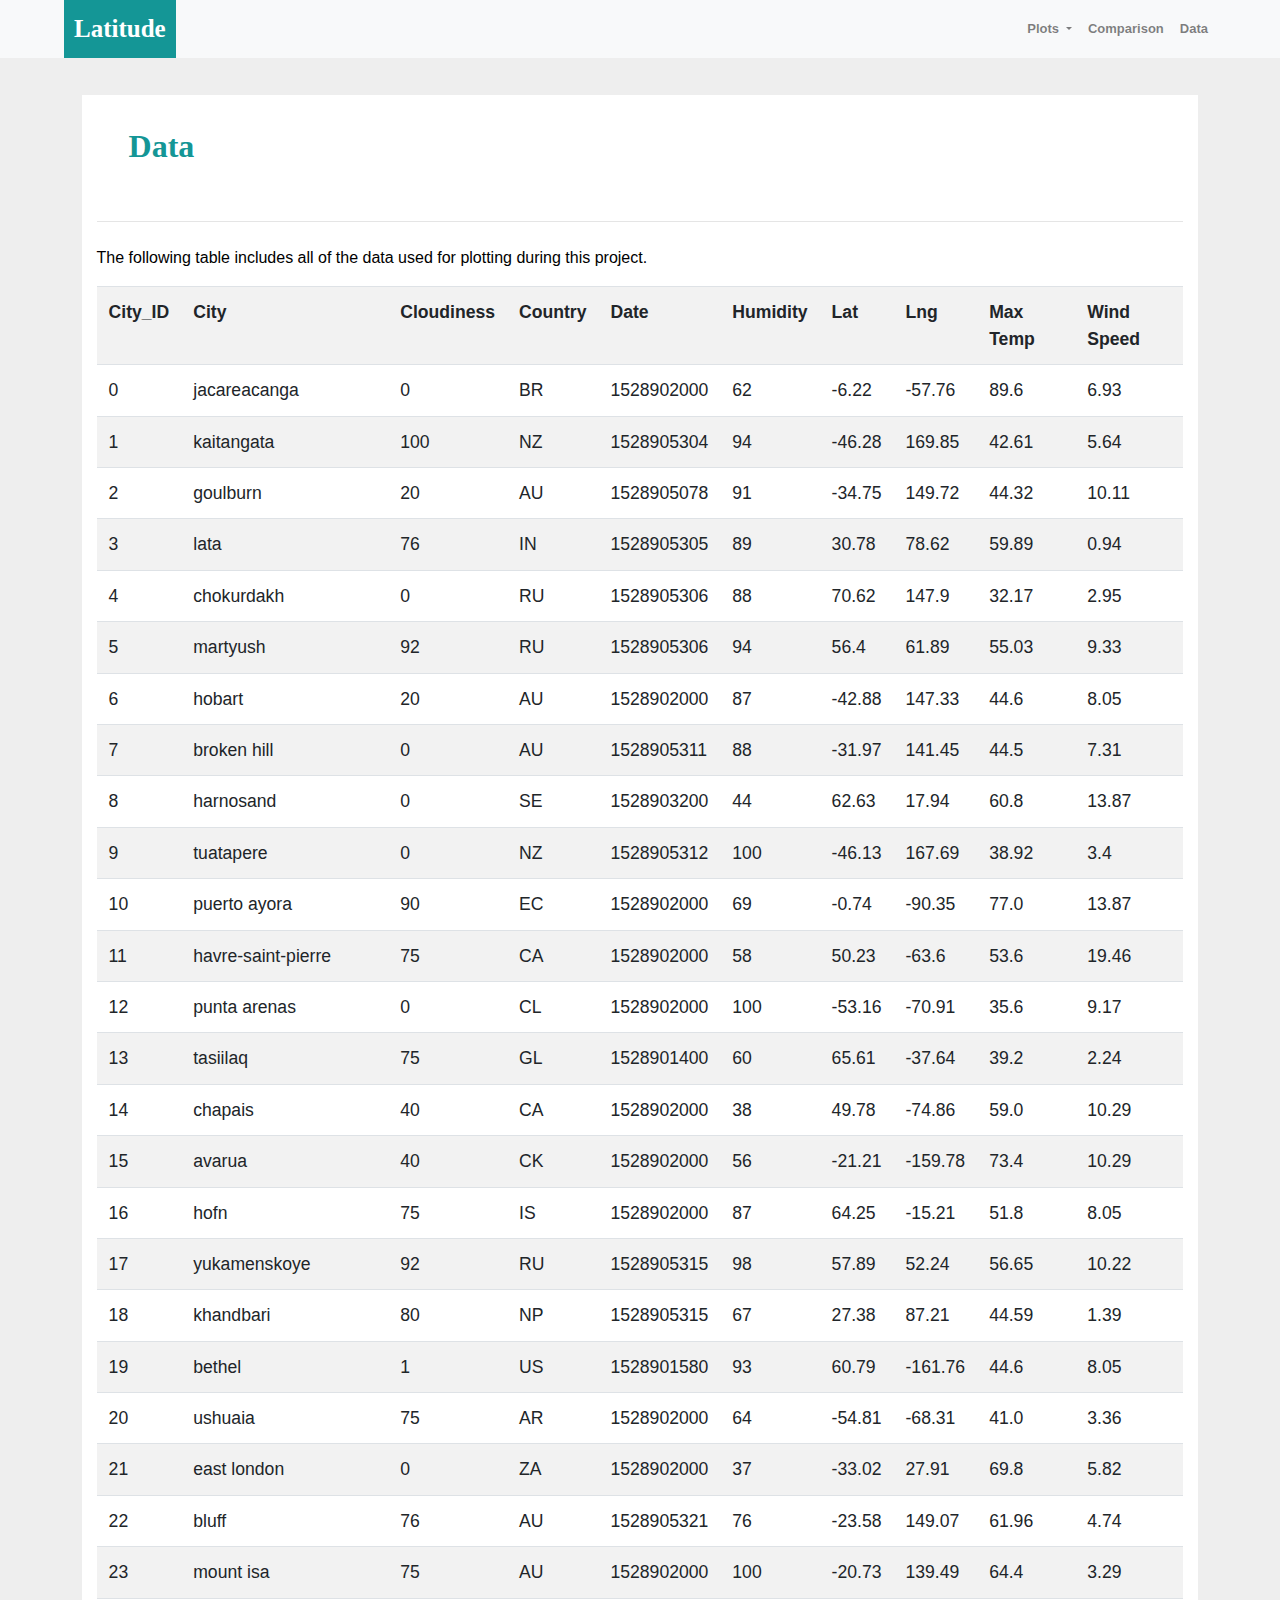
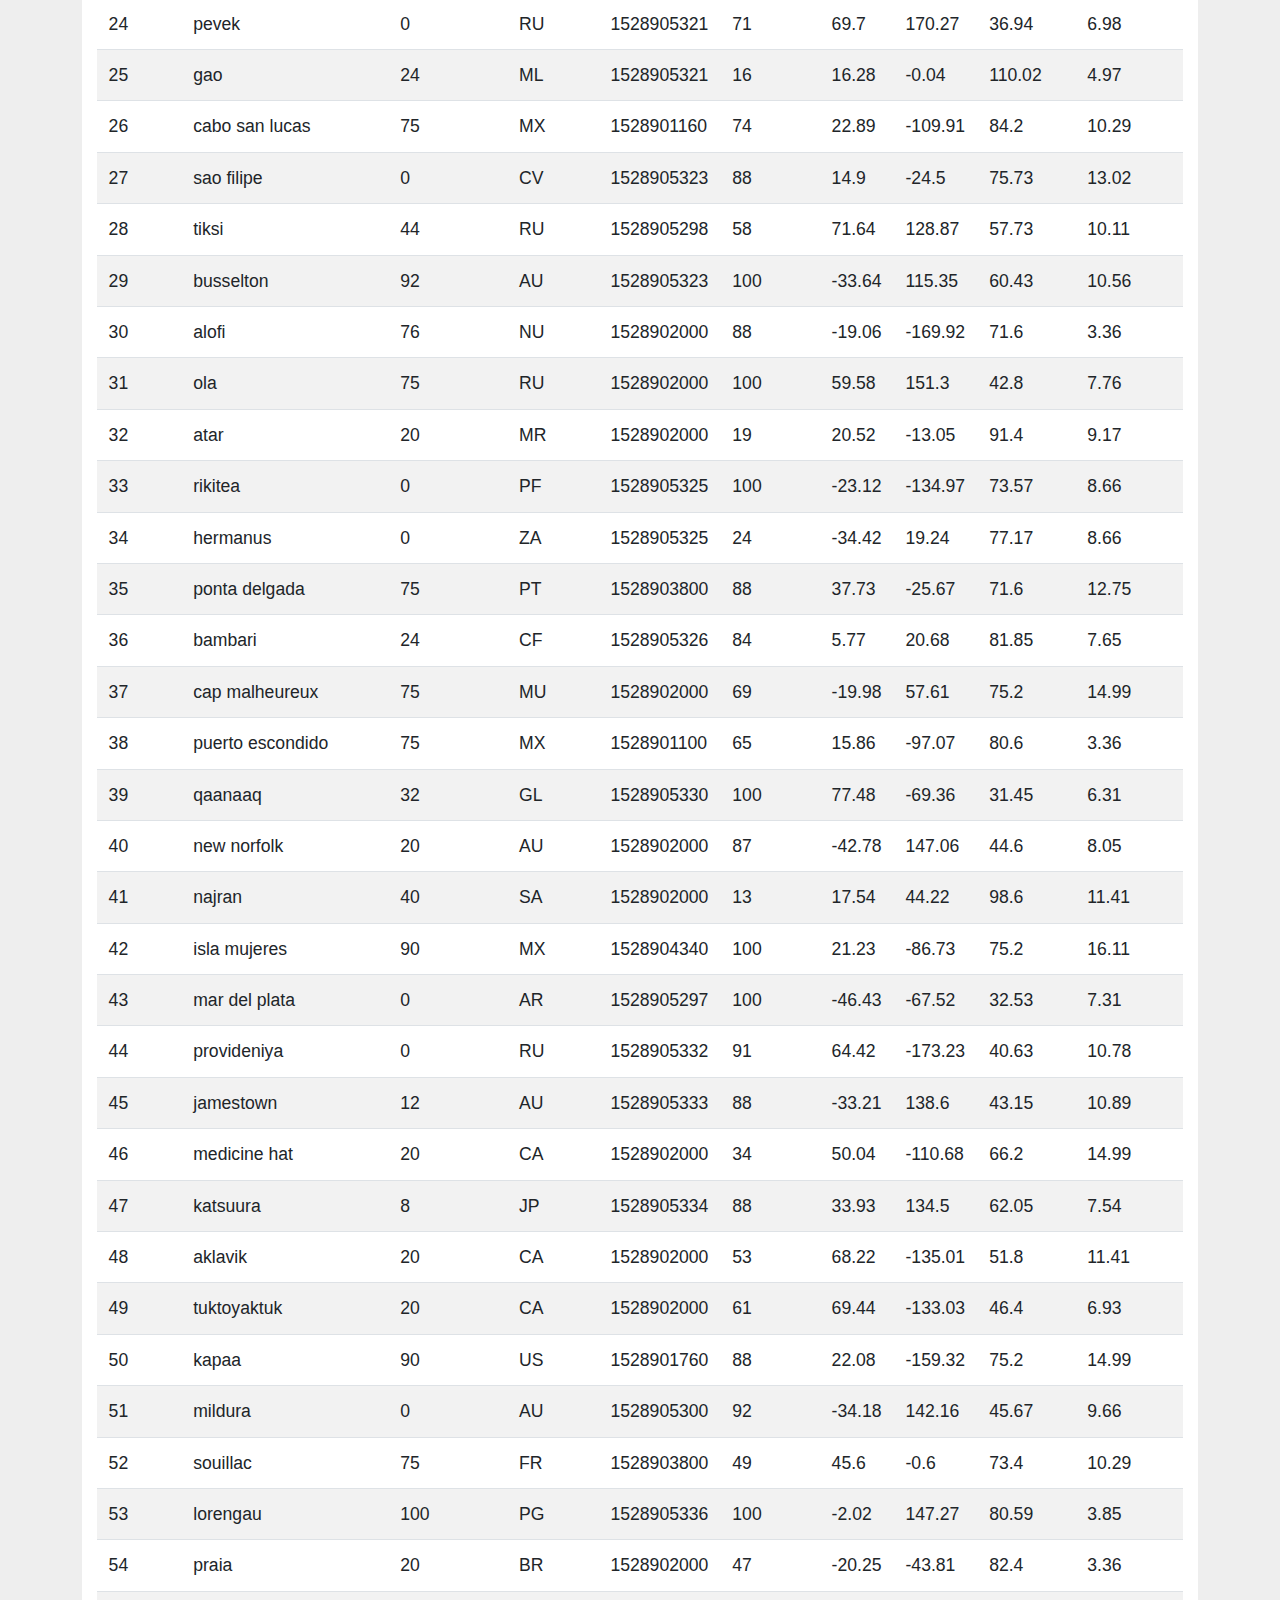
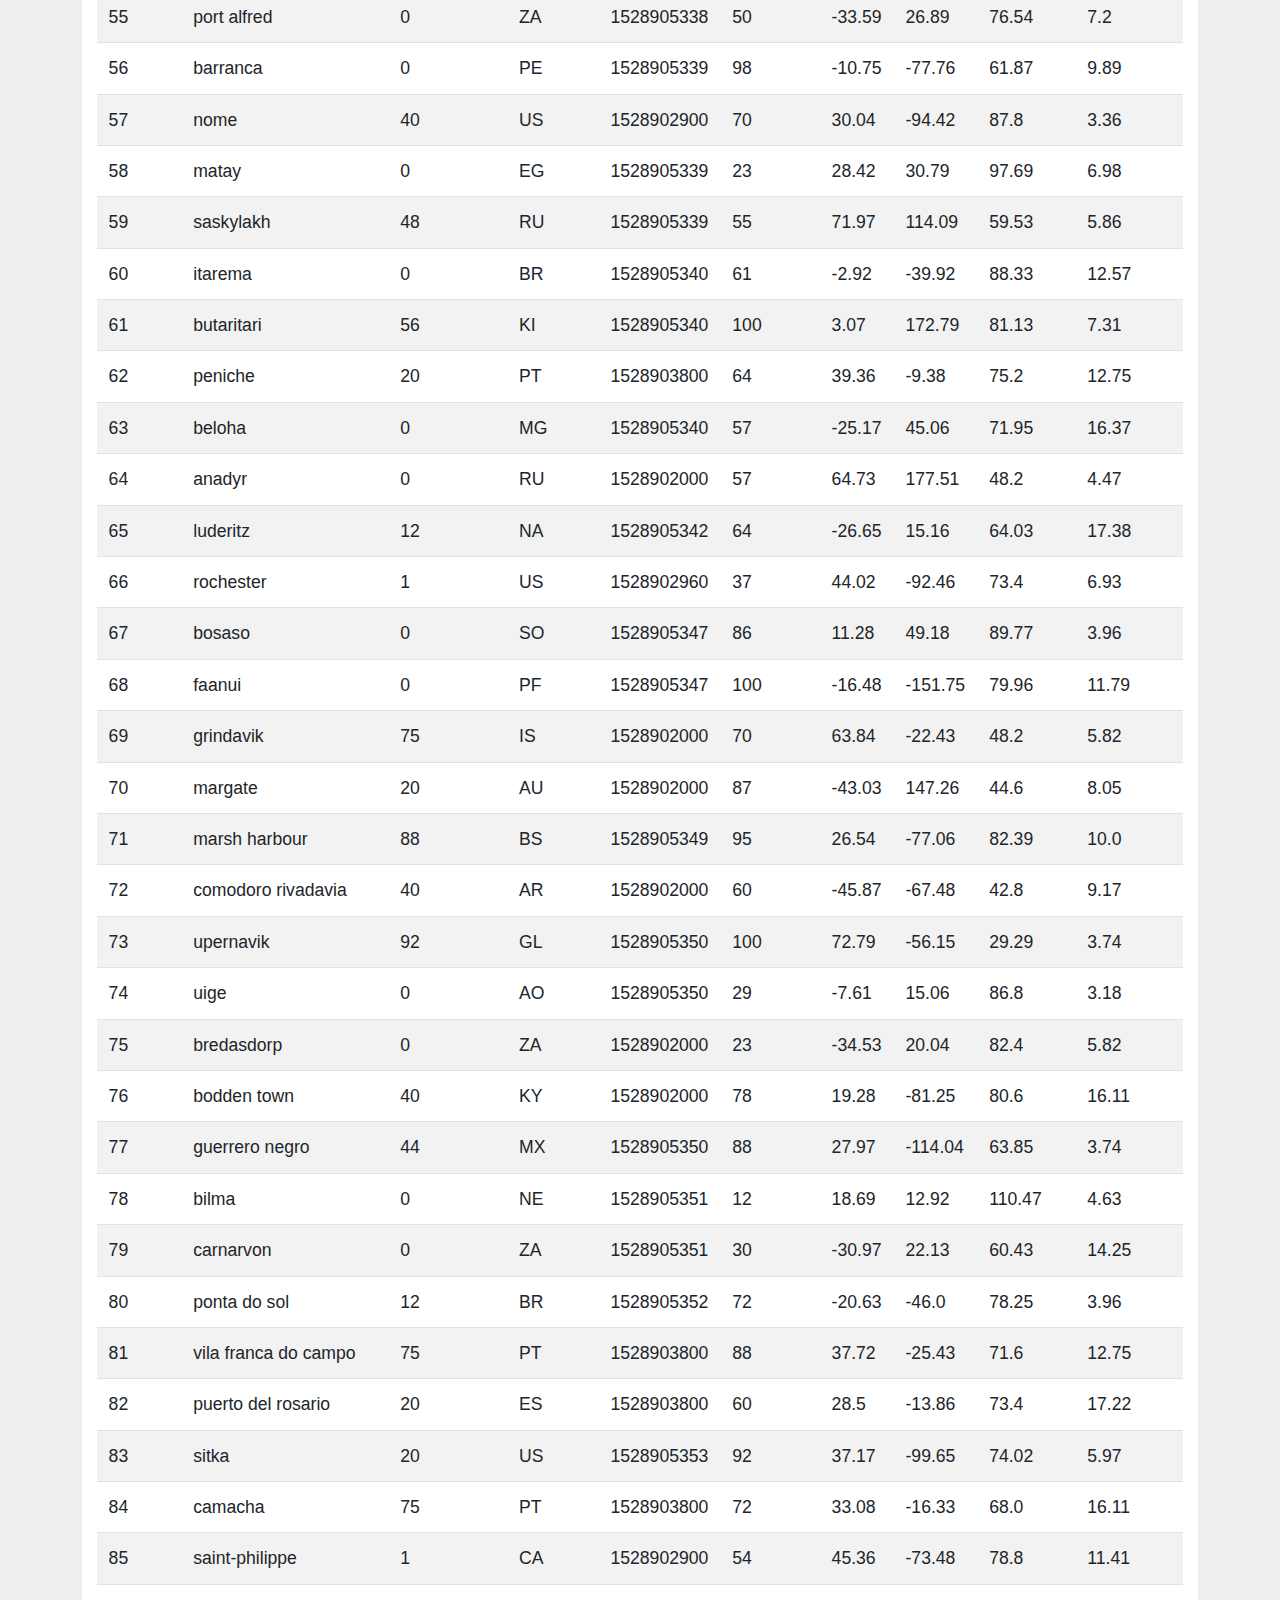
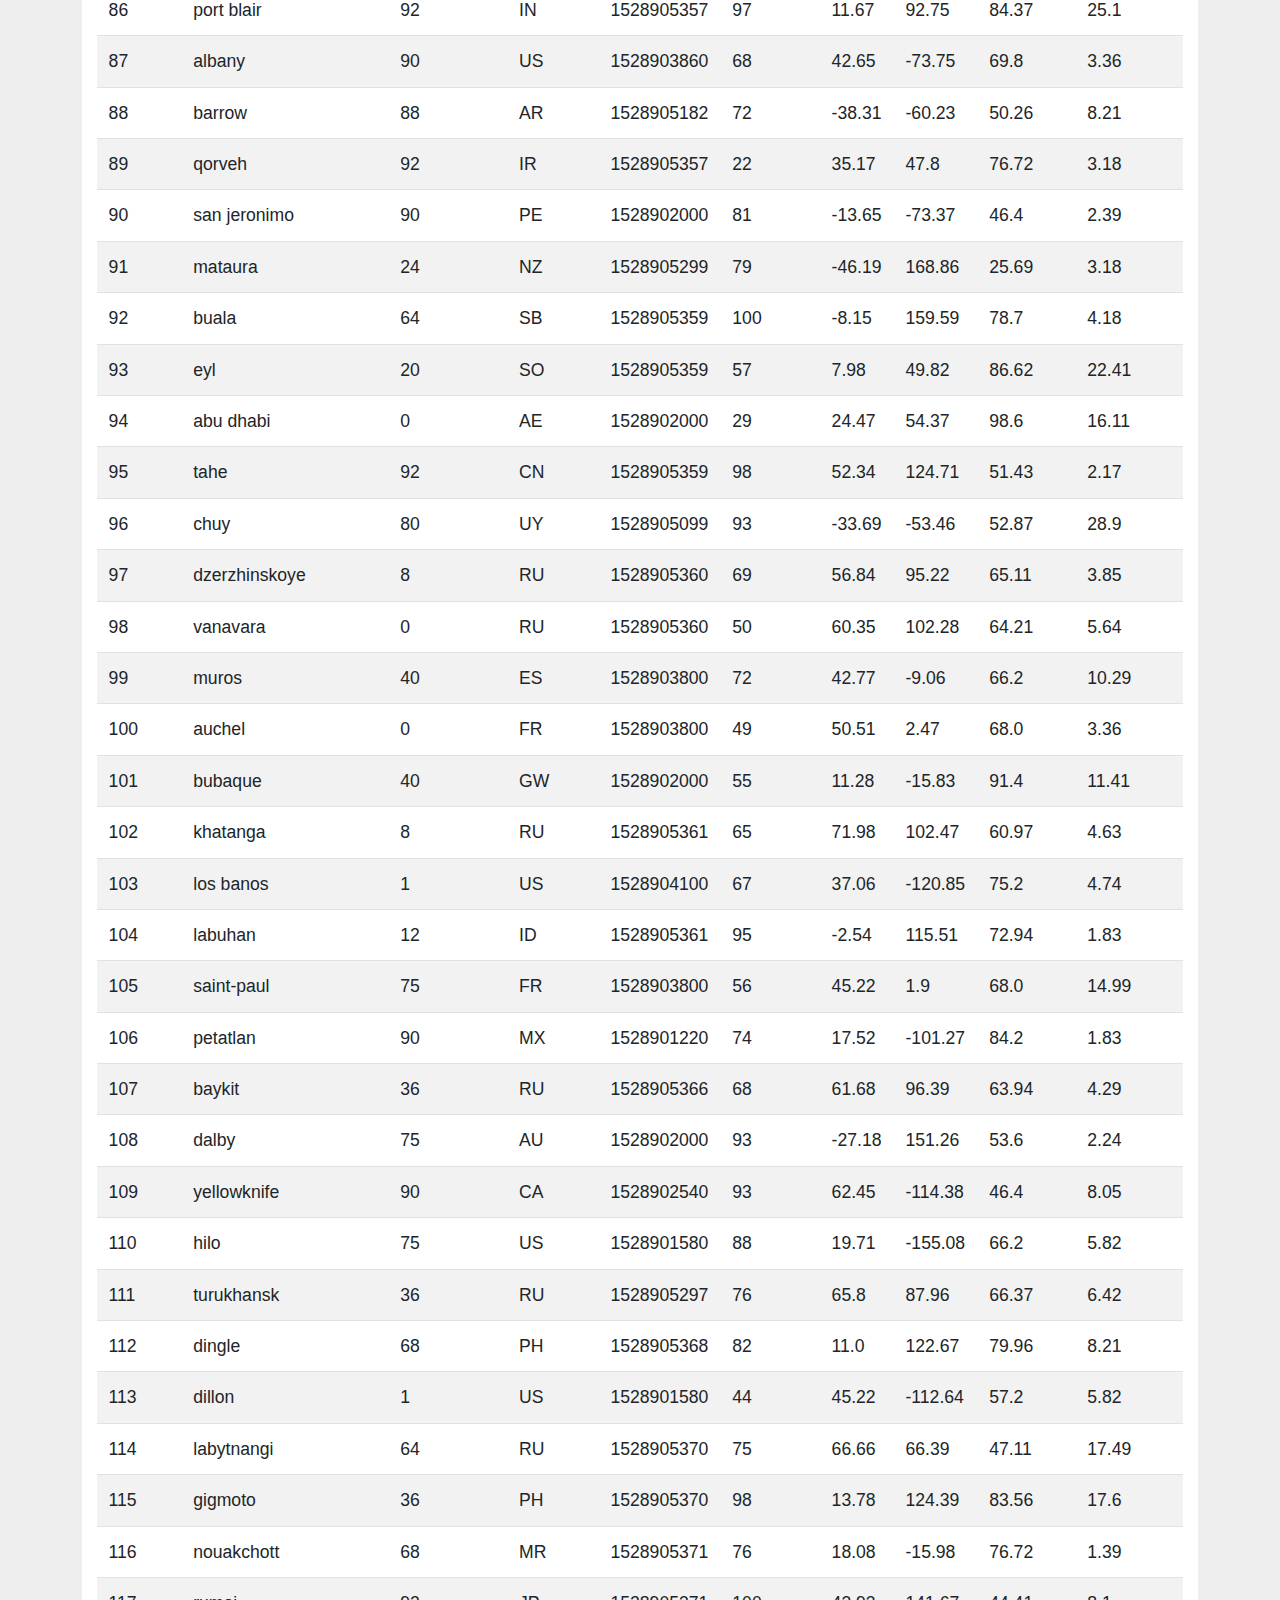
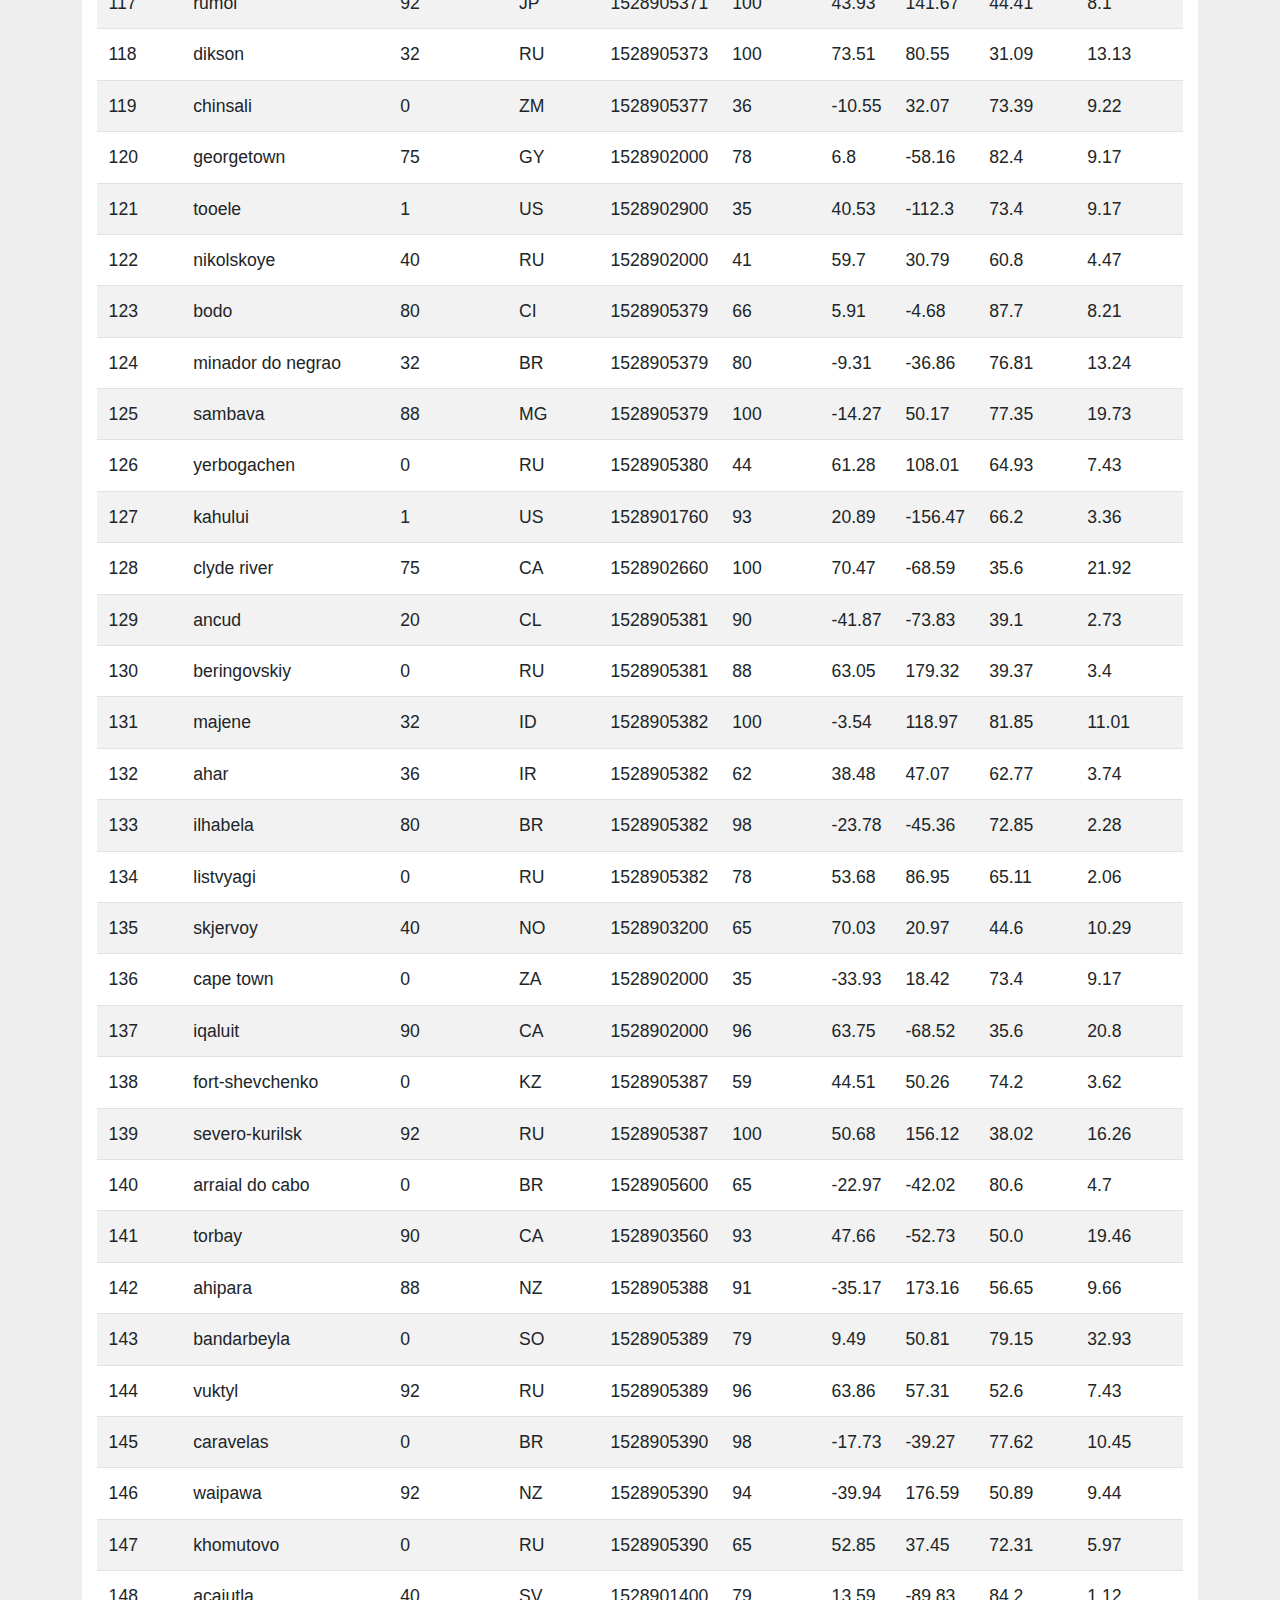
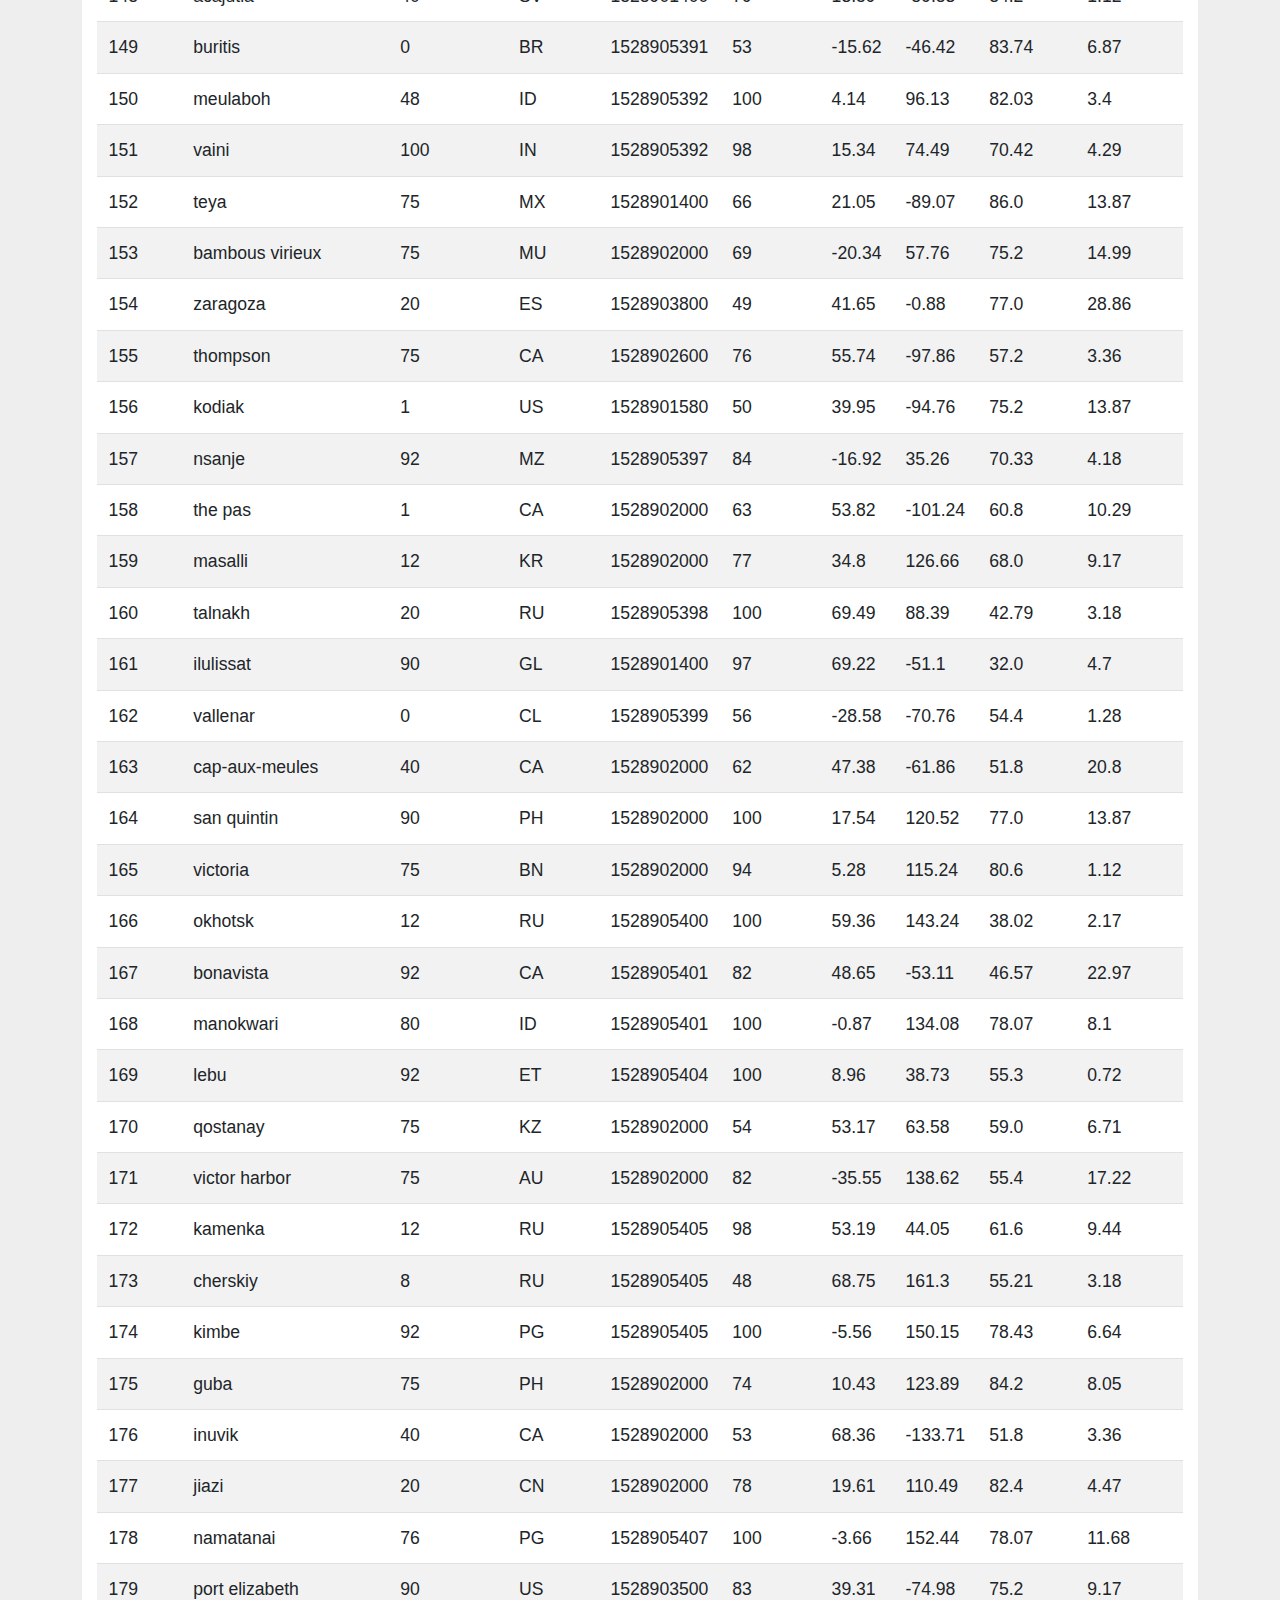
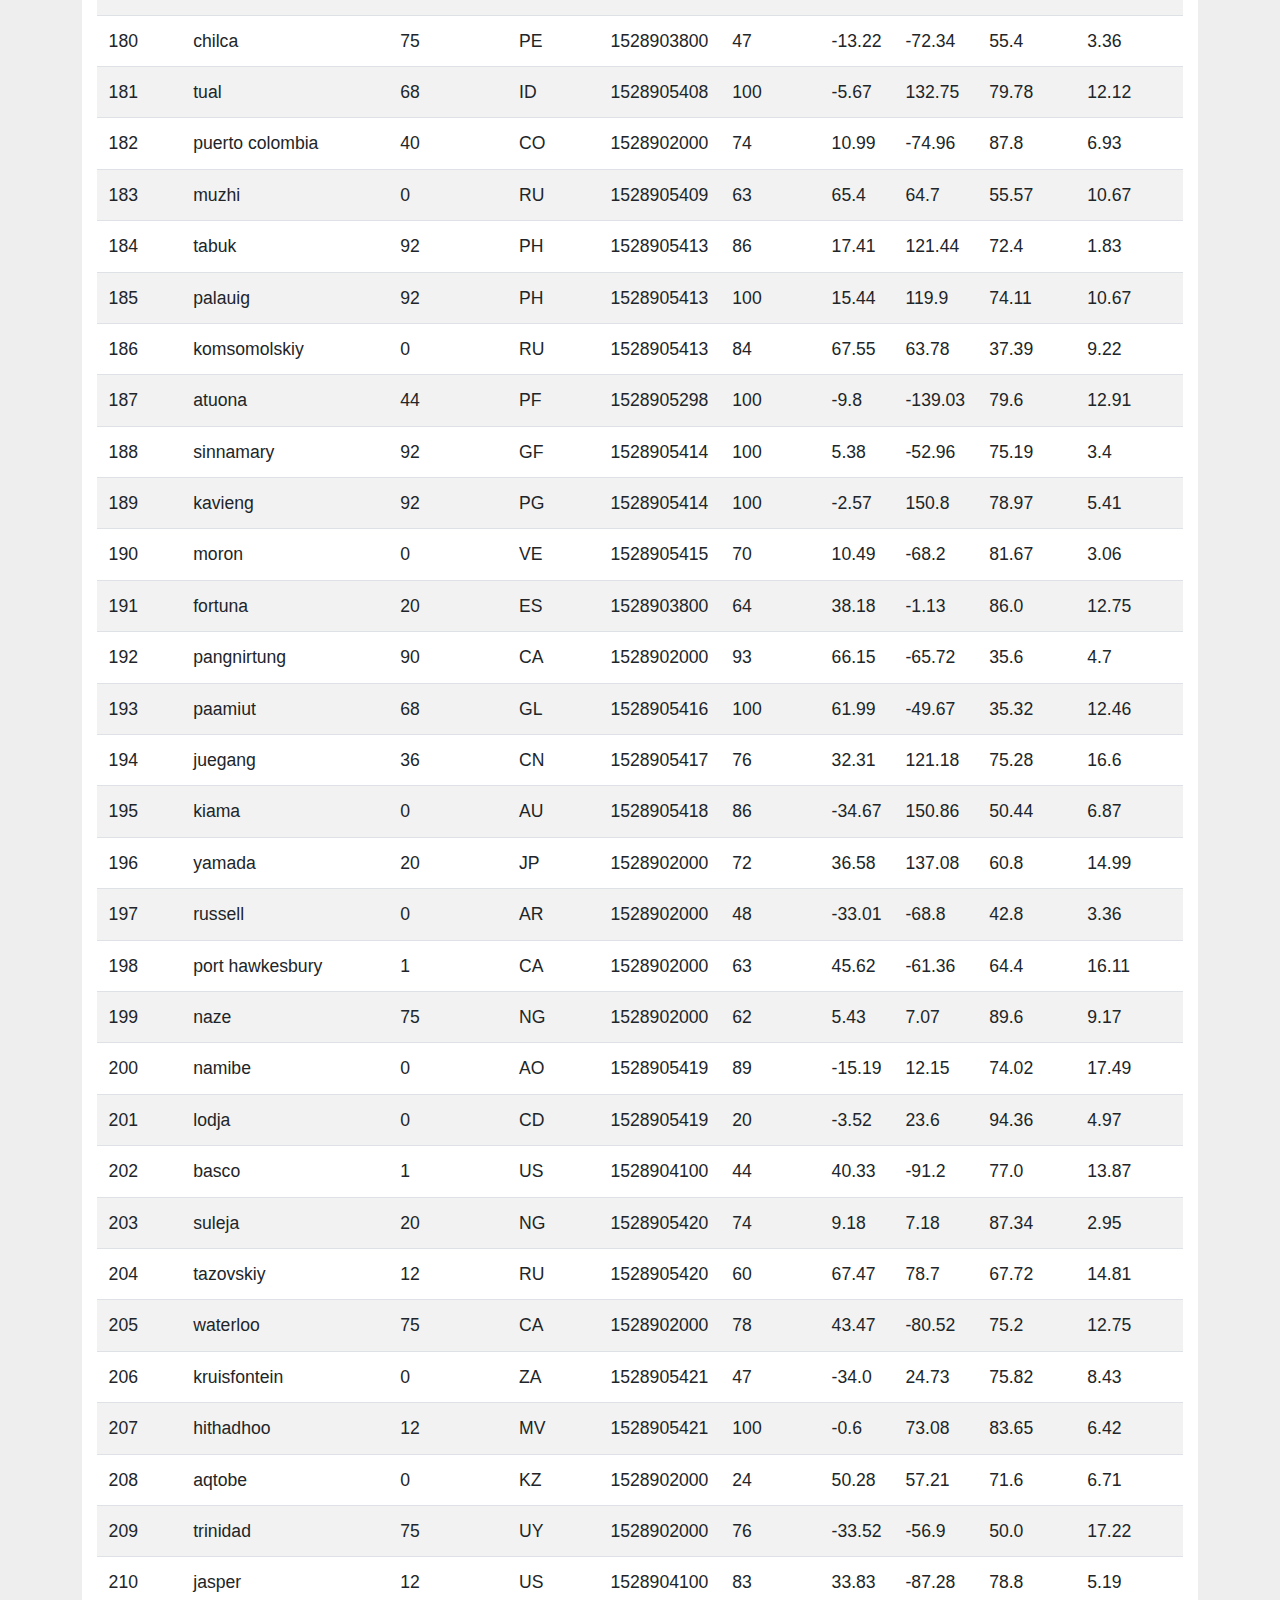
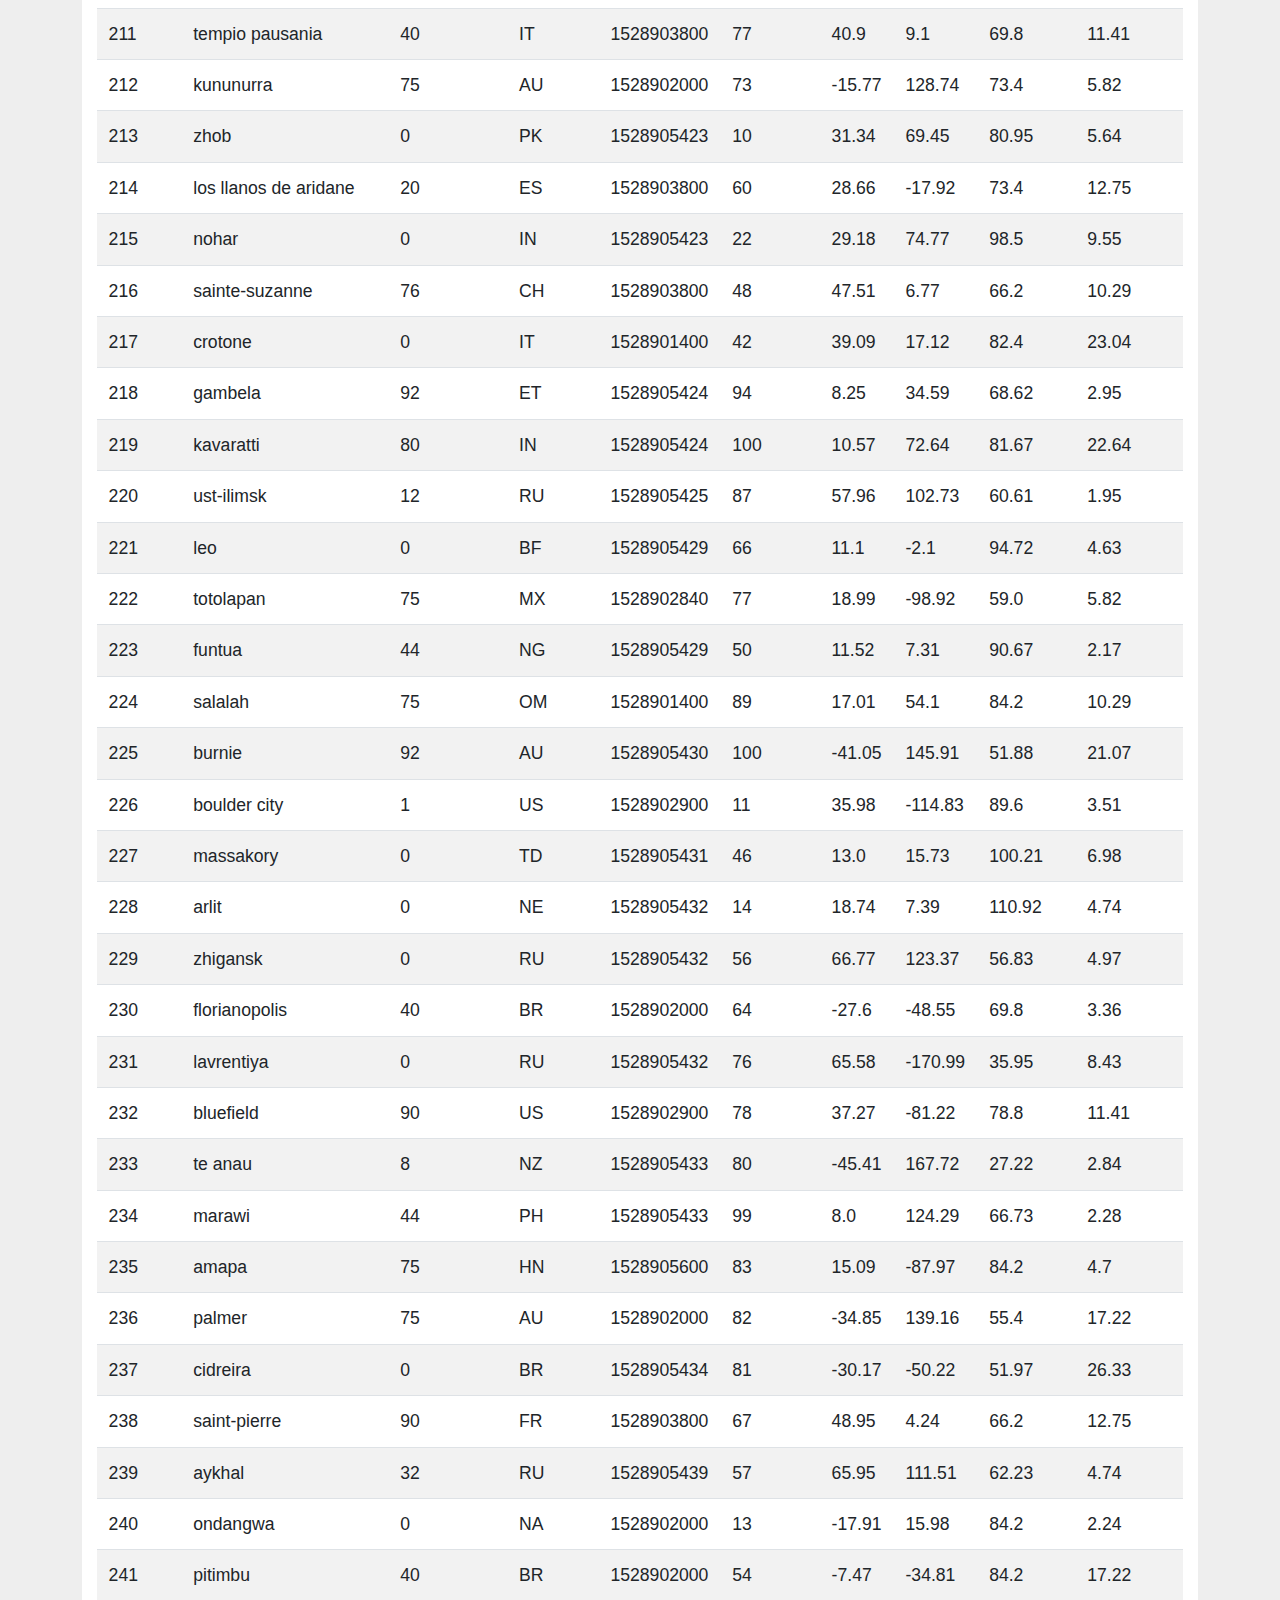
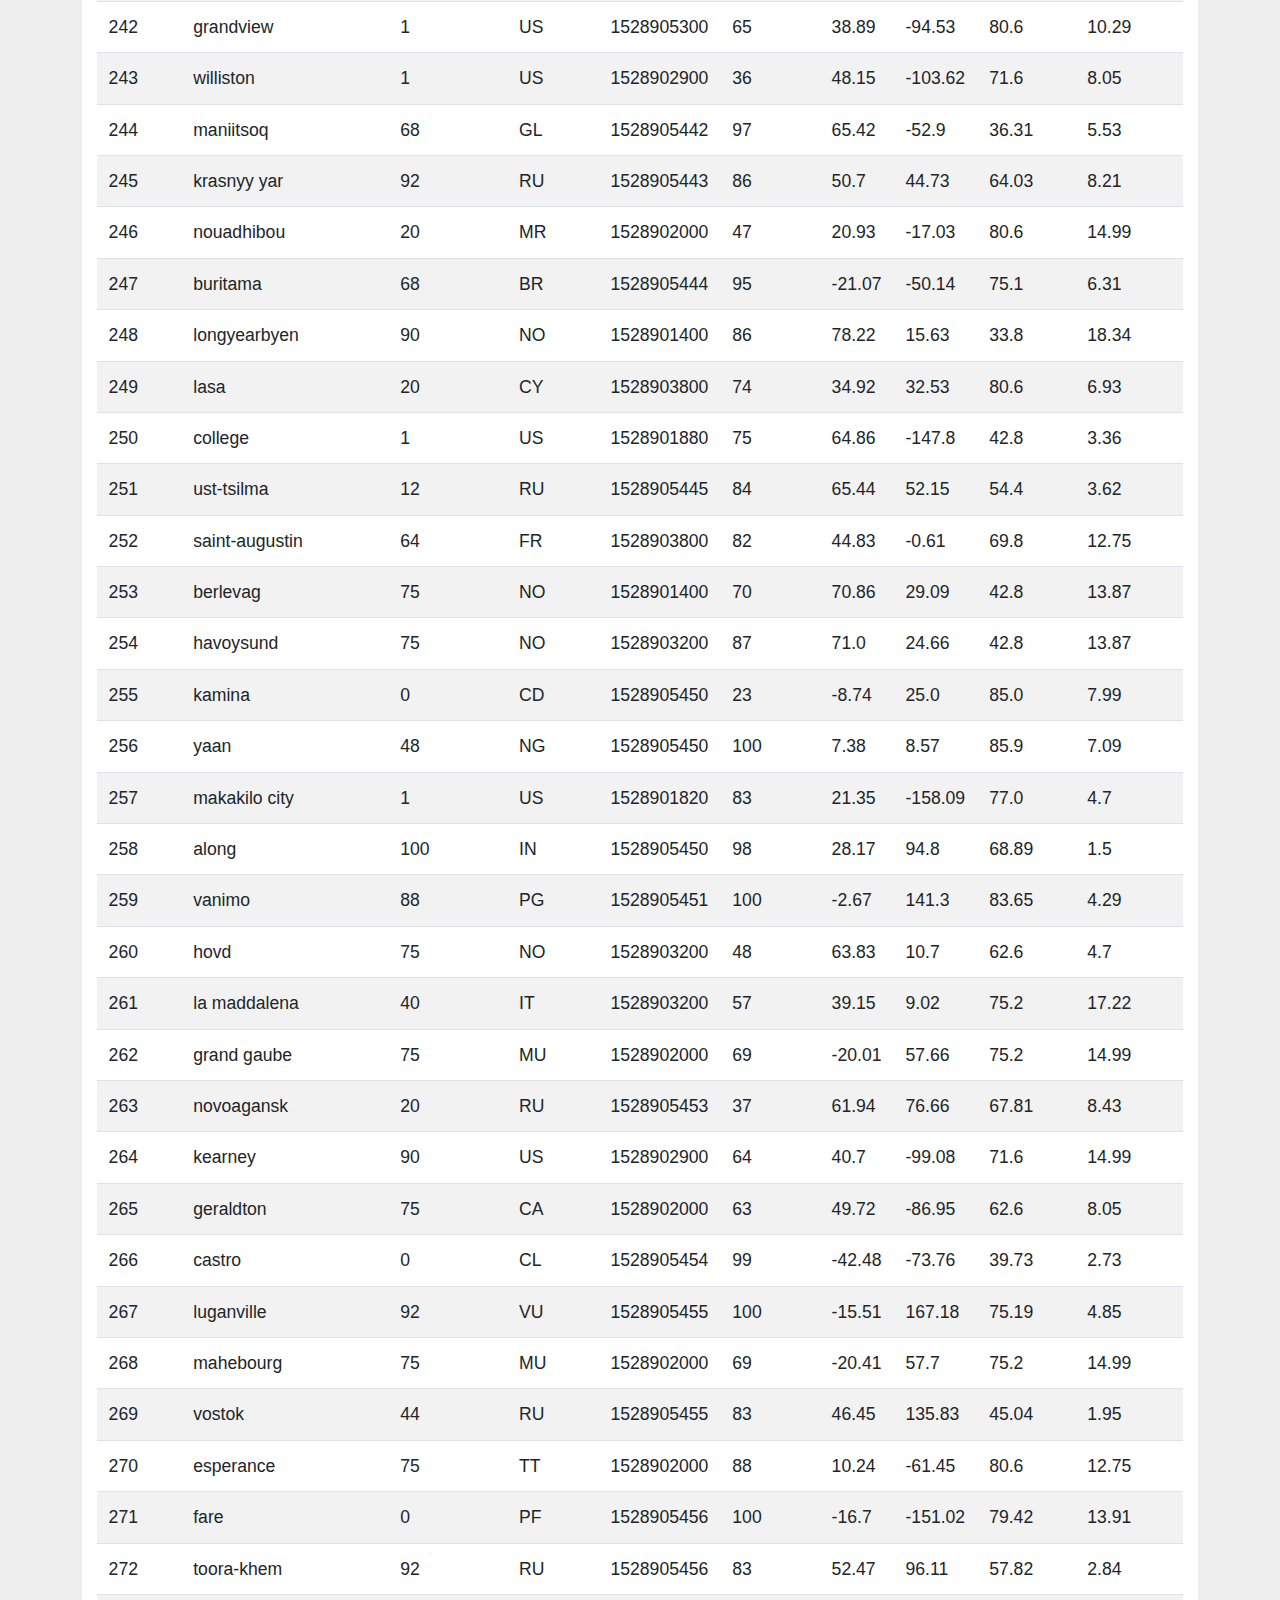
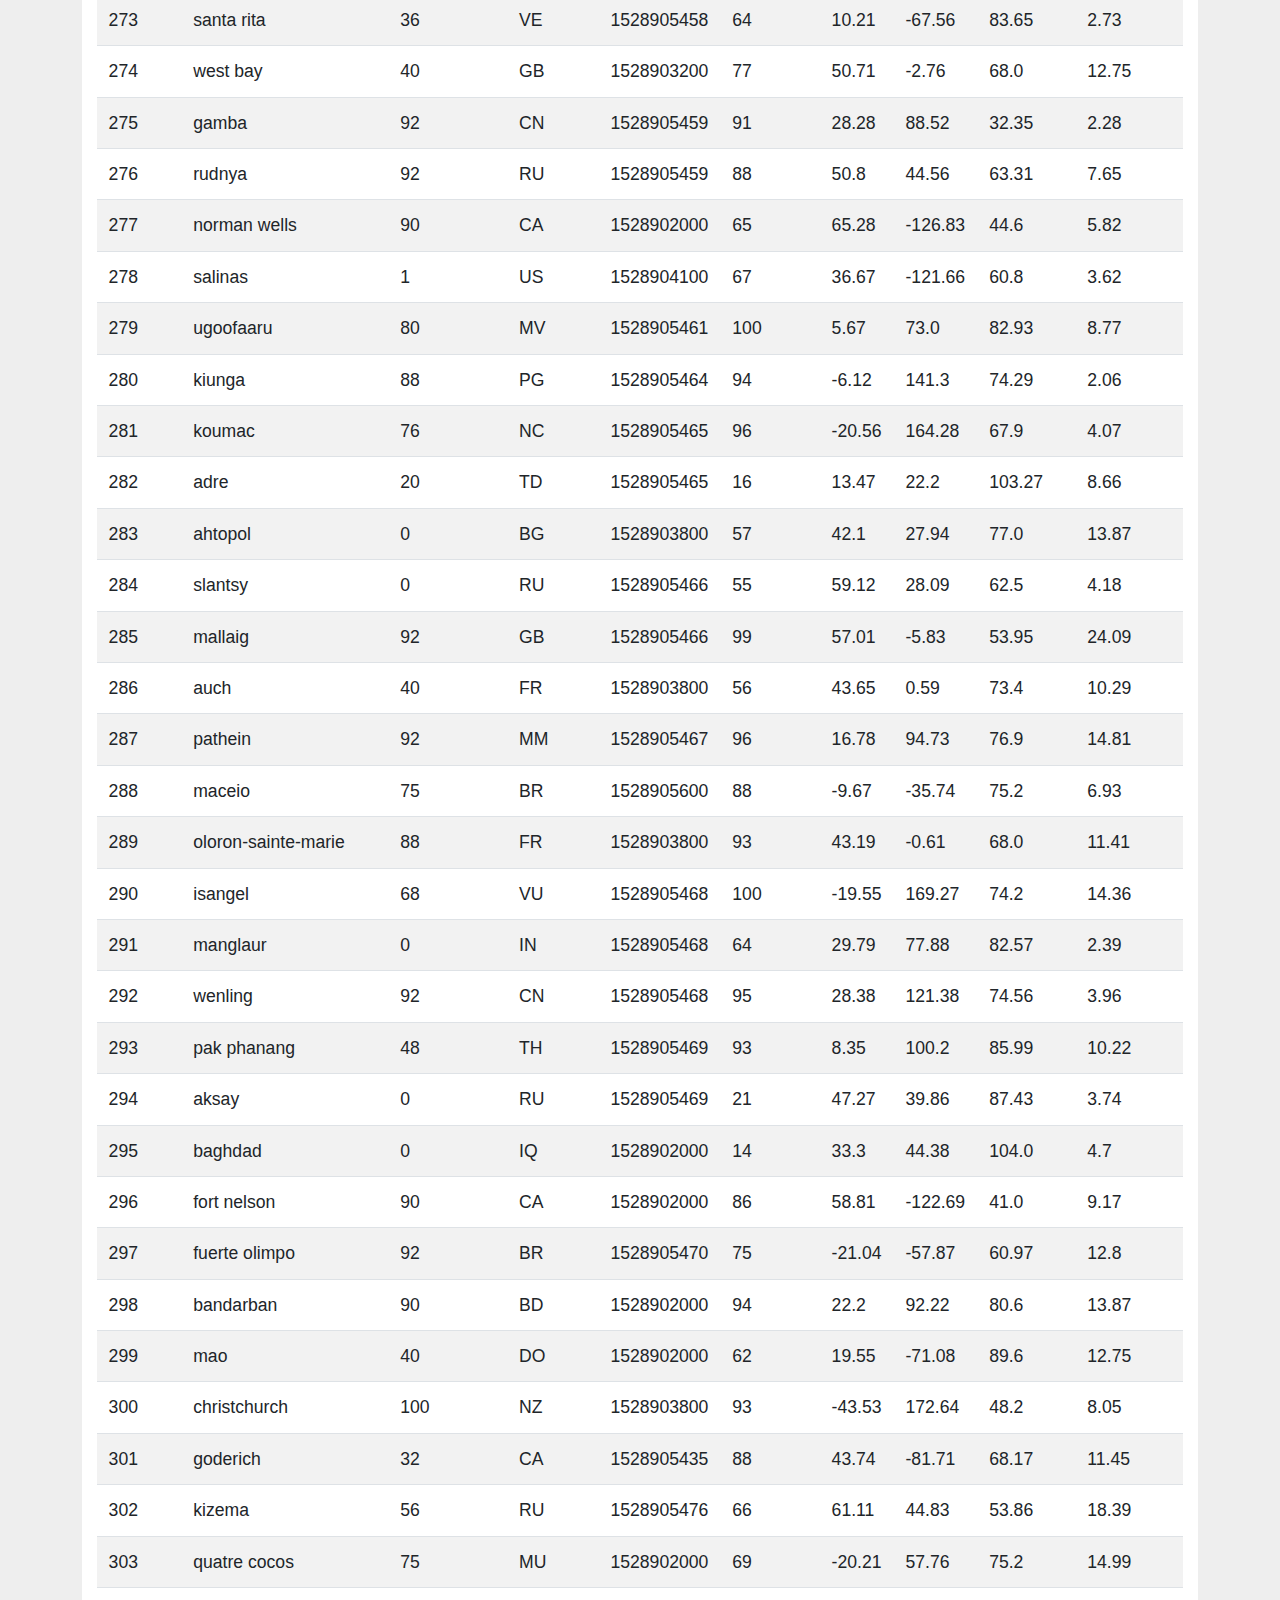
<file: Data.html>
<!DOCTYPE html>
<html lang="en">

<head>
  <meta charset="UTF-8">
  <title>Data page</title>
  <link rel="stylesheet" href="https://stackpath.bootstrapcdn.com/bootstrap/4.3.1/css/bootstrap.min.css" integrity="sha384-ggOyR0iXCbMQv3Xipma34MD+dH/1fQ784/j6cY/iJTQUOhcWr7x9JvoRxT2MZw1T" crossorigin="anonymous">

  <script src="https://code.jquery.com/jquery-3.3.1.slim.min.js" integrity="sha384-q8i/X+965DzO0rT7abK41JStQIAqVgRVzpbzo5smXKp4YfRvH+8abtTE1Pi6jizo" crossorigin="anonymous"></script>
  <script src="https://cdnjs.cloudflare.com/ajax/libs/popper.js/1.14.7/umd/popper.min.js" integrity="sha384-UO2eT0CpHqdSJQ6hJty5KVphtPhzWj9WO1clHTMGa3JDZwrnQq4sF86dIHNDz0W1" crossorigin="anonymous"></script>
  <script src="https://stackpath.bootstrapcdn.com/bootstrap/4.3.1/js/bootstrap.min.js" integrity="sha384-JjSmVgyd0p3pXB1rRibZUAYoIIy6OrQ6VrjIEaFf/nJGzIxFDsf4x0xIM+B07jRM" crossorigin="anonymous"></script>

  <link rel="stylesheet" href="style.css">
</head>
<body>
    <nav class="navbar navbar-expand-lg navbar-light bg-light">
        <a class="navbar-brand" href="index.html">Latitude</a>
        <button class="navbar-toggler" type="button" data-toggle="collapse" data-target="#navbarSupportedContent" aria-controls="navbarSupportedContent" aria-expanded="false" aria-label="Toggle navigation">
            <span class="navbar-toggler-icon"></span>
        </button>
        
        <div class="collapse navbar-collapse" id="navbarSupportedContent">
            <ul class="navbar-nav mr-auto">
            <li class="nav-item dropdown">
                <a class="nav-link dropdown-toggle" href="#" id="navbarDropdown" role="button" data-toggle="dropdown" aria-haspopup="true" aria-expanded="false">
                Plots
                </a>
                <div class="dropdown-menu" aria-labelledby="navbarDropdown">
                <a class="dropdown-item" href="MaxTemperature.html">Max Temperature</a>
                <a class="dropdown-item" href="Humidity.html">Humidity</a>            
                <a class="dropdown-item" href="Cloudiness.html">Cloudiness</a>
                <a class="dropdown-item" href="WindSpeed.html">Wind Speed</a>
                </div>
            </li>
            <li class="nav-item">
                <a class="nav-link" href="Comparison.html">Comparison<span class="sr-only">(current)</span></a>
            </li>
            <li class="nav-item">
                <a class="nav-link" href="Data.html">Data</a>
            </li>
            </ul>
        </div>
    </nav>
    <div class="content">
        <div class="col-sm-12 col-md-12" >
            <h2 class="text-left">Data</h2>
            <hr class="my-4">
            <p>The following table includes all of the data used for plotting during this project.</p>
            <table id="table" class="table table-striped">
                <tr><th>City_ID</th><th>City</th><th>Cloudiness</th><th>Country</th><th>Date</th><th>Humidity</th><th>Lat</th><th>Lng</th><th>Max Temp</th><th>Wind Speed</th></tr>
                <tr><td>0</td><td>jacareacanga</td><td>0</td><td>BR</td><td>1528902000</td><td>62</td><td>-6.22</td><td>-57.76</td><td>89.6</td><td>6.93</td></tr>
                <tr><td>1</td><td>kaitangata</td><td>100</td><td>NZ</td><td>1528905304</td><td>94</td><td>-46.28</td><td>169.85</td><td>42.61</td><td>5.64</td></tr>
                <tr><td>2</td><td>goulburn</td><td>20</td><td>AU</td><td>1528905078</td><td>91</td><td>-34.75</td><td>149.72</td><td>44.32</td><td>10.11</td></tr>
                <tr><td>3</td><td>lata</td><td>76</td><td>IN</td><td>1528905305</td><td>89</td><td>30.78</td><td>78.62</td><td>59.89</td><td>0.94</td></tr>
                <tr><td>4</td><td>chokurdakh</td><td>0</td><td>RU</td><td>1528905306</td><td>88</td><td>70.62</td><td>147.9</td><td>32.17</td><td>2.95</td></tr>
                <tr><td>5</td><td>martyush</td><td>92</td><td>RU</td><td>1528905306</td><td>94</td><td>56.4</td><td>61.89</td><td>55.03</td><td>9.33</td></tr>
                <tr><td>6</td><td>hobart</td><td>20</td><td>AU</td><td>1528902000</td><td>87</td><td>-42.88</td><td>147.33</td><td>44.6</td><td>8.05</td></tr>
                <tr><td>7</td><td>broken hill</td><td>0</td><td>AU</td><td>1528905311</td><td>88</td><td>-31.97</td><td>141.45</td><td>44.5</td><td>7.31</td></tr>
                <tr><td>8</td><td>harnosand</td><td>0</td><td>SE</td><td>1528903200</td><td>44</td><td>62.63</td><td>17.94</td><td>60.8</td><td>13.87</td></tr>
                <tr><td>9</td><td>tuatapere</td><td>0</td><td>NZ</td><td>1528905312</td><td>100</td><td>-46.13</td><td>167.69</td><td>38.92</td><td>3.4</td></tr>
                <tr><td>10</td><td>puerto ayora</td><td>90</td><td>EC</td><td>1528902000</td><td>69</td><td>-0.74</td><td>-90.35</td><td>77.0</td><td>13.87</td></tr>
                <tr><td>11</td><td>havre-saint-pierre</td><td>75</td><td>CA</td><td>1528902000</td><td>58</td><td>50.23</td><td>-63.6</td><td>53.6</td><td>19.46</td></tr>
                <tr><td>12</td><td>punta arenas</td><td>0</td><td>CL</td><td>1528902000</td><td>100</td><td>-53.16</td><td>-70.91</td><td>35.6</td><td>9.17</td></tr>
                <tr><td>13</td><td>tasiilaq</td><td>75</td><td>GL</td><td>1528901400</td><td>60</td><td>65.61</td><td>-37.64</td><td>39.2</td><td>2.24</td></tr>
                <tr><td>14</td><td>chapais</td><td>40</td><td>CA</td><td>1528902000</td><td>38</td><td>49.78</td><td>-74.86</td><td>59.0</td><td>10.29</td></tr>
                <tr><td>15</td><td>avarua</td><td>40</td><td>CK</td><td>1528902000</td><td>56</td><td>-21.21</td><td>-159.78</td><td>73.4</td><td>10.29</td></tr>
                <tr><td>16</td><td>hofn</td><td>75</td><td>IS</td><td>1528902000</td><td>87</td><td>64.25</td><td>-15.21</td><td>51.8</td><td>8.05</td></tr>
                <tr><td>17</td><td>yukamenskoye</td><td>92</td><td>RU</td><td>1528905315</td><td>98</td><td>57.89</td><td>52.24</td><td>56.65</td><td>10.22</td></tr>
                <tr><td>18</td><td>khandbari</td><td>80</td><td>NP</td><td>1528905315</td><td>67</td><td>27.38</td><td>87.21</td><td>44.59</td><td>1.39</td></tr>
                <tr><td>19</td><td>bethel</td><td>1</td><td>US</td><td>1528901580</td><td>93</td><td>60.79</td><td>-161.76</td><td>44.6</td><td>8.05</td></tr>
                <tr><td>20</td><td>ushuaia</td><td>75</td><td>AR</td><td>1528902000</td><td>64</td><td>-54.81</td><td>-68.31</td><td>41.0</td><td>3.36</td></tr>
                <tr><td>21</td><td>east london</td><td>0</td><td>ZA</td><td>1528902000</td><td>37</td><td>-33.02</td><td>27.91</td><td>69.8</td><td>5.82</td></tr>
                <tr><td>22</td><td>bluff</td><td>76</td><td>AU</td><td>1528905321</td><td>76</td><td>-23.58</td><td>149.07</td><td>61.96</td><td>4.74</td></tr>
                <tr><td>23</td><td>mount isa</td><td>75</td><td>AU</td><td>1528902000</td><td>100</td><td>-20.73</td><td>139.49</td><td>64.4</td><td>3.29</td></tr>
                <tr><td>24</td><td>pevek</td><td>0</td><td>RU</td><td>1528905321</td><td>71</td><td>69.7</td><td>170.27</td><td>36.94</td><td>6.98</td></tr>
                <tr><td>25</td><td>gao</td><td>24</td><td>ML</td><td>1528905321</td><td>16</td><td>16.28</td><td>-0.04</td><td>110.02</td><td>4.97</td></tr>
                <tr><td>26</td><td>cabo san lucas</td><td>75</td><td>MX</td><td>1528901160</td><td>74</td><td>22.89</td><td>-109.91</td><td>84.2</td><td>10.29</td></tr>
                <tr><td>27</td><td>sao filipe</td><td>0</td><td>CV</td><td>1528905323</td><td>88</td><td>14.9</td><td>-24.5</td><td>75.73</td><td>13.02</td></tr>
                <tr><td>28</td><td>tiksi</td><td>44</td><td>RU</td><td>1528905298</td><td>58</td><td>71.64</td><td>128.87</td><td>57.73</td><td>10.11</td></tr>
                <tr><td>29</td><td>busselton</td><td>92</td><td>AU</td><td>1528905323</td><td>100</td><td>-33.64</td><td>115.35</td><td>60.43</td><td>10.56</td></tr>
                <tr><td>30</td><td>alofi</td><td>76</td><td>NU</td><td>1528902000</td><td>88</td><td>-19.06</td><td>-169.92</td><td>71.6</td><td>3.36</td></tr>
                <tr><td>31</td><td>ola</td><td>75</td><td>RU</td><td>1528902000</td><td>100</td><td>59.58</td><td>151.3</td><td>42.8</td><td>7.76</td></tr>
                <tr><td>32</td><td>atar</td><td>20</td><td>MR</td><td>1528902000</td><td>19</td><td>20.52</td><td>-13.05</td><td>91.4</td><td>9.17</td></tr>
                <tr><td>33</td><td>rikitea</td><td>0</td><td>PF</td><td>1528905325</td><td>100</td><td>-23.12</td><td>-134.97</td><td>73.57</td><td>8.66</td></tr>
                <tr><td>34</td><td>hermanus</td><td>0</td><td>ZA</td><td>1528905325</td><td>24</td><td>-34.42</td><td>19.24</td><td>77.17</td><td>8.66</td></tr>
                <tr><td>35</td><td>ponta delgada</td><td>75</td><td>PT</td><td>1528903800</td><td>88</td><td>37.73</td><td>-25.67</td><td>71.6</td><td>12.75</td></tr>
                <tr><td>36</td><td>bambari</td><td>24</td><td>CF</td><td>1528905326</td><td>84</td><td>5.77</td><td>20.68</td><td>81.85</td><td>7.65</td></tr>
                <tr><td>37</td><td>cap malheureux</td><td>75</td><td>MU</td><td>1528902000</td><td>69</td><td>-19.98</td><td>57.61</td><td>75.2</td><td>14.99</td></tr>
                <tr><td>38</td><td>puerto escondido</td><td>75</td><td>MX</td><td>1528901100</td><td>65</td><td>15.86</td><td>-97.07</td><td>80.6</td><td>3.36</td></tr>
                <tr><td>39</td><td>qaanaaq</td><td>32</td><td>GL</td><td>1528905330</td><td>100</td><td>77.48</td><td>-69.36</td><td>31.45</td><td>6.31</td></tr>
                <tr><td>40</td><td>new norfolk</td><td>20</td><td>AU</td><td>1528902000</td><td>87</td><td>-42.78</td><td>147.06</td><td>44.6</td><td>8.05</td></tr>
                <tr><td>41</td><td>najran</td><td>40</td><td>SA</td><td>1528902000</td><td>13</td><td>17.54</td><td>44.22</td><td>98.6</td><td>11.41</td></tr>
                <tr><td>42</td><td>isla mujeres</td><td>90</td><td>MX</td><td>1528904340</td><td>100</td><td>21.23</td><td>-86.73</td><td>75.2</td><td>16.11</td></tr>
                <tr><td>43</td><td>mar del plata</td><td>0</td><td>AR</td><td>1528905297</td><td>100</td><td>-46.43</td><td>-67.52</td><td>32.53</td><td>7.31</td></tr>
                <tr><td>44</td><td>provideniya</td><td>0</td><td>RU</td><td>1528905332</td><td>91</td><td>64.42</td><td>-173.23</td><td>40.63</td><td>10.78</td></tr>
                <tr><td>45</td><td>jamestown</td><td>12</td><td>AU</td><td>1528905333</td><td>88</td><td>-33.21</td><td>138.6</td><td>43.15</td><td>10.89</td></tr>
                <tr><td>46</td><td>medicine hat</td><td>20</td><td>CA</td><td>1528902000</td><td>34</td><td>50.04</td><td>-110.68</td><td>66.2</td><td>14.99</td></tr>
                <tr><td>47</td><td>katsuura</td><td>8</td><td>JP</td><td>1528905334</td><td>88</td><td>33.93</td><td>134.5</td><td>62.05</td><td>7.54</td></tr>
                <tr><td>48</td><td>aklavik</td><td>20</td><td>CA</td><td>1528902000</td><td>53</td><td>68.22</td><td>-135.01</td><td>51.8</td><td>11.41</td></tr>
                <tr><td>49</td><td>tuktoyaktuk</td><td>20</td><td>CA</td><td>1528902000</td><td>61</td><td>69.44</td><td>-133.03</td><td>46.4</td><td>6.93</td></tr>
                <tr><td>50</td><td>kapaa</td><td>90</td><td>US</td><td>1528901760</td><td>88</td><td>22.08</td><td>-159.32</td><td>75.2</td><td>14.99</td></tr>
                <tr><td>51</td><td>mildura</td><td>0</td><td>AU</td><td>1528905300</td><td>92</td><td>-34.18</td><td>142.16</td><td>45.67</td><td>9.66</td></tr>
                <tr><td>52</td><td>souillac</td><td>75</td><td>FR</td><td>1528903800</td><td>49</td><td>45.6</td><td>-0.6</td><td>73.4</td><td>10.29</td></tr>
                <tr><td>53</td><td>lorengau</td><td>100</td><td>PG</td><td>1528905336</td><td>100</td><td>-2.02</td><td>147.27</td><td>80.59</td><td>3.85</td></tr>
                <tr><td>54</td><td>praia</td><td>20</td><td>BR</td><td>1528902000</td><td>47</td><td>-20.25</td><td>-43.81</td><td>82.4</td><td>3.36</td></tr>
                <tr><td>55</td><td>port alfred</td><td>0</td><td>ZA</td><td>1528905338</td><td>50</td><td>-33.59</td><td>26.89</td><td>76.54</td><td>7.2</td></tr>
                <tr><td>56</td><td>barranca</td><td>0</td><td>PE</td><td>1528905339</td><td>98</td><td>-10.75</td><td>-77.76</td><td>61.87</td><td>9.89</td></tr>
                <tr><td>57</td><td>nome</td><td>40</td><td>US</td><td>1528902900</td><td>70</td><td>30.04</td><td>-94.42</td><td>87.8</td><td>3.36</td></tr>
                <tr><td>58</td><td>matay</td><td>0</td><td>EG</td><td>1528905339</td><td>23</td><td>28.42</td><td>30.79</td><td>97.69</td><td>6.98</td></tr>
                <tr><td>59</td><td>saskylakh</td><td>48</td><td>RU</td><td>1528905339</td><td>55</td><td>71.97</td><td>114.09</td><td>59.53</td><td>5.86</td></tr>
                <tr><td>60</td><td>itarema</td><td>0</td><td>BR</td><td>1528905340</td><td>61</td><td>-2.92</td><td>-39.92</td><td>88.33</td><td>12.57</td></tr>
                <tr><td>61</td><td>butaritari</td><td>56</td><td>KI</td><td>1528905340</td><td>100</td><td>3.07</td><td>172.79</td><td>81.13</td><td>7.31</td></tr>
                <tr><td>62</td><td>peniche</td><td>20</td><td>PT</td><td>1528903800</td><td>64</td><td>39.36</td><td>-9.38</td><td>75.2</td><td>12.75</td></tr>
                <tr><td>63</td><td>beloha</td><td>0</td><td>MG</td><td>1528905340</td><td>57</td><td>-25.17</td><td>45.06</td><td>71.95</td><td>16.37</td></tr>
                <tr><td>64</td><td>anadyr</td><td>0</td><td>RU</td><td>1528902000</td><td>57</td><td>64.73</td><td>177.51</td><td>48.2</td><td>4.47</td></tr>
                <tr><td>65</td><td>luderitz</td><td>12</td><td>NA</td><td>1528905342</td><td>64</td><td>-26.65</td><td>15.16</td><td>64.03</td><td>17.38</td></tr>
                <tr><td>66</td><td>rochester</td><td>1</td><td>US</td><td>1528902960</td><td>37</td><td>44.02</td><td>-92.46</td><td>73.4</td><td>6.93</td></tr>
                <tr><td>67</td><td>bosaso</td><td>0</td><td>SO</td><td>1528905347</td><td>86</td><td>11.28</td><td>49.18</td><td>89.77</td><td>3.96</td></tr>
                <tr><td>68</td><td>faanui</td><td>0</td><td>PF</td><td>1528905347</td><td>100</td><td>-16.48</td><td>-151.75</td><td>79.96</td><td>11.79</td></tr>
                <tr><td>69</td><td>grindavik</td><td>75</td><td>IS</td><td>1528902000</td><td>70</td><td>63.84</td><td>-22.43</td><td>48.2</td><td>5.82</td></tr>
                <tr><td>70</td><td>margate</td><td>20</td><td>AU</td><td>1528902000</td><td>87</td><td>-43.03</td><td>147.26</td><td>44.6</td><td>8.05</td></tr>
                <tr><td>71</td><td>marsh harbour</td><td>88</td><td>BS</td><td>1528905349</td><td>95</td><td>26.54</td><td>-77.06</td><td>82.39</td><td>10.0</td></tr>
                <tr><td>72</td><td>comodoro rivadavia</td><td>40</td><td>AR</td><td>1528902000</td><td>60</td><td>-45.87</td><td>-67.48</td><td>42.8</td><td>9.17</td></tr>
                <tr><td>73</td><td>upernavik</td><td>92</td><td>GL</td><td>1528905350</td><td>100</td><td>72.79</td><td>-56.15</td><td>29.29</td><td>3.74</td></tr>
                <tr><td>74</td><td>uige</td><td>0</td><td>AO</td><td>1528905350</td><td>29</td><td>-7.61</td><td>15.06</td><td>86.8</td><td>3.18</td></tr>
                <tr><td>75</td><td>bredasdorp</td><td>0</td><td>ZA</td><td>1528902000</td><td>23</td><td>-34.53</td><td>20.04</td><td>82.4</td><td>5.82</td></tr>
                <tr><td>76</td><td>bodden town</td><td>40</td><td>KY</td><td>1528902000</td><td>78</td><td>19.28</td><td>-81.25</td><td>80.6</td><td>16.11</td></tr>
                <tr><td>77</td><td>guerrero negro</td><td>44</td><td>MX</td><td>1528905350</td><td>88</td><td>27.97</td><td>-114.04</td><td>63.85</td><td>3.74</td></tr>
                <tr><td>78</td><td>bilma</td><td>0</td><td>NE</td><td>1528905351</td><td>12</td><td>18.69</td><td>12.92</td><td>110.47</td><td>4.63</td></tr>
                <tr><td>79</td><td>carnarvon</td><td>0</td><td>ZA</td><td>1528905351</td><td>30</td><td>-30.97</td><td>22.13</td><td>60.43</td><td>14.25</td></tr>
                <tr><td>80</td><td>ponta do sol</td><td>12</td><td>BR</td><td>1528905352</td><td>72</td><td>-20.63</td><td>-46.0</td><td>78.25</td><td>3.96</td></tr>
                <tr><td>81</td><td>vila franca do campo</td><td>75</td><td>PT</td><td>1528903800</td><td>88</td><td>37.72</td><td>-25.43</td><td>71.6</td><td>12.75</td></tr>
                <tr><td>82</td><td>puerto del rosario</td><td>20</td><td>ES</td><td>1528903800</td><td>60</td><td>28.5</td><td>-13.86</td><td>73.4</td><td>17.22</td></tr>
                <tr><td>83</td><td>sitka</td><td>20</td><td>US</td><td>1528905353</td><td>92</td><td>37.17</td><td>-99.65</td><td>74.02</td><td>5.97</td></tr>
                <tr><td>84</td><td>camacha</td><td>75</td><td>PT</td><td>1528903800</td><td>72</td><td>33.08</td><td>-16.33</td><td>68.0</td><td>16.11</td></tr>
                <tr><td>85</td><td>saint-philippe</td><td>1</td><td>CA</td><td>1528902900</td><td>54</td><td>45.36</td><td>-73.48</td><td>78.8</td><td>11.41</td></tr>
                <tr><td>86</td><td>port blair</td><td>92</td><td>IN</td><td>1528905357</td><td>97</td><td>11.67</td><td>92.75</td><td>84.37</td><td>25.1</td></tr>
                <tr><td>87</td><td>albany</td><td>90</td><td>US</td><td>1528903860</td><td>68</td><td>42.65</td><td>-73.75</td><td>69.8</td><td>3.36</td></tr>
                <tr><td>88</td><td>barrow</td><td>88</td><td>AR</td><td>1528905182</td><td>72</td><td>-38.31</td><td>-60.23</td><td>50.26</td><td>8.21</td></tr>
                <tr><td>89</td><td>qorveh</td><td>92</td><td>IR</td><td>1528905357</td><td>22</td><td>35.17</td><td>47.8</td><td>76.72</td><td>3.18</td></tr>
                <tr><td>90</td><td>san jeronimo</td><td>90</td><td>PE</td><td>1528902000</td><td>81</td><td>-13.65</td><td>-73.37</td><td>46.4</td><td>2.39</td></tr>
                <tr><td>91</td><td>mataura</td><td>24</td><td>NZ</td><td>1528905299</td><td>79</td><td>-46.19</td><td>168.86</td><td>25.69</td><td>3.18</td></tr>
                <tr><td>92</td><td>buala</td><td>64</td><td>SB</td><td>1528905359</td><td>100</td><td>-8.15</td><td>159.59</td><td>78.7</td><td>4.18</td></tr>
                <tr><td>93</td><td>eyl</td><td>20</td><td>SO</td><td>1528905359</td><td>57</td><td>7.98</td><td>49.82</td><td>86.62</td><td>22.41</td></tr>
                <tr><td>94</td><td>abu dhabi</td><td>0</td><td>AE</td><td>1528902000</td><td>29</td><td>24.47</td><td>54.37</td><td>98.6</td><td>16.11</td></tr>
                <tr><td>95</td><td>tahe</td><td>92</td><td>CN</td><td>1528905359</td><td>98</td><td>52.34</td><td>124.71</td><td>51.43</td><td>2.17</td></tr>
                <tr><td>96</td><td>chuy</td><td>80</td><td>UY</td><td>1528905099</td><td>93</td><td>-33.69</td><td>-53.46</td><td>52.87</td><td>28.9</td></tr>
                <tr><td>97</td><td>dzerzhinskoye</td><td>8</td><td>RU</td><td>1528905360</td><td>69</td><td>56.84</td><td>95.22</td><td>65.11</td><td>3.85</td></tr>
                <tr><td>98</td><td>vanavara</td><td>0</td><td>RU</td><td>1528905360</td><td>50</td><td>60.35</td><td>102.28</td><td>64.21</td><td>5.64</td></tr>
                <tr><td>99</td><td>muros</td><td>40</td><td>ES</td><td>1528903800</td><td>72</td><td>42.77</td><td>-9.06</td><td>66.2</td><td>10.29</td></tr>
                <tr><td>100</td><td>auchel</td><td>0</td><td>FR</td><td>1528903800</td><td>49</td><td>50.51</td><td>2.47</td><td>68.0</td><td>3.36</td></tr>
                <tr><td>101</td><td>bubaque</td><td>40</td><td>GW</td><td>1528902000</td><td>55</td><td>11.28</td><td>-15.83</td><td>91.4</td><td>11.41</td></tr>
                <tr><td>102</td><td>khatanga</td><td>8</td><td>RU</td><td>1528905361</td><td>65</td><td>71.98</td><td>102.47</td><td>60.97</td><td>4.63</td></tr>
                <tr><td>103</td><td>los banos</td><td>1</td><td>US</td><td>1528904100</td><td>67</td><td>37.06</td><td>-120.85</td><td>75.2</td><td>4.74</td></tr>
                <tr><td>104</td><td>labuhan</td><td>12</td><td>ID</td><td>1528905361</td><td>95</td><td>-2.54</td><td>115.51</td><td>72.94</td><td>1.83</td></tr>
                <tr><td>105</td><td>saint-paul</td><td>75</td><td>FR</td><td>1528903800</td><td>56</td><td>45.22</td><td>1.9</td><td>68.0</td><td>14.99</td></tr>
                <tr><td>106</td><td>petatlan</td><td>90</td><td>MX</td><td>1528901220</td><td>74</td><td>17.52</td><td>-101.27</td><td>84.2</td><td>1.83</td></tr>
                <tr><td>107</td><td>baykit</td><td>36</td><td>RU</td><td>1528905366</td><td>68</td><td>61.68</td><td>96.39</td><td>63.94</td><td>4.29</td></tr>
                <tr><td>108</td><td>dalby</td><td>75</td><td>AU</td><td>1528902000</td><td>93</td><td>-27.18</td><td>151.26</td><td>53.6</td><td>2.24</td></tr>
                <tr><td>109</td><td>yellowknife</td><td>90</td><td>CA</td><td>1528902540</td><td>93</td><td>62.45</td><td>-114.38</td><td>46.4</td><td>8.05</td></tr>
                <tr><td>110</td><td>hilo</td><td>75</td><td>US</td><td>1528901580</td><td>88</td><td>19.71</td><td>-155.08</td><td>66.2</td><td>5.82</td></tr>
                <tr><td>111</td><td>turukhansk</td><td>36</td><td>RU</td><td>1528905297</td><td>76</td><td>65.8</td><td>87.96</td><td>66.37</td><td>6.42</td></tr>
                <tr><td>112</td><td>dingle</td><td>68</td><td>PH</td><td>1528905368</td><td>82</td><td>11.0</td><td>122.67</td><td>79.96</td><td>8.21</td></tr>
                <tr><td>113</td><td>dillon</td><td>1</td><td>US</td><td>1528901580</td><td>44</td><td>45.22</td><td>-112.64</td><td>57.2</td><td>5.82</td></tr>
                <tr><td>114</td><td>labytnangi</td><td>64</td><td>RU</td><td>1528905370</td><td>75</td><td>66.66</td><td>66.39</td><td>47.11</td><td>17.49</td></tr>
                <tr><td>115</td><td>gigmoto</td><td>36</td><td>PH</td><td>1528905370</td><td>98</td><td>13.78</td><td>124.39</td><td>83.56</td><td>17.6</td></tr>
                <tr><td>116</td><td>nouakchott</td><td>68</td><td>MR</td><td>1528905371</td><td>76</td><td>18.08</td><td>-15.98</td><td>76.72</td><td>1.39</td></tr>
                <tr><td>117</td><td>rumoi</td><td>92</td><td>JP</td><td>1528905371</td><td>100</td><td>43.93</td><td>141.67</td><td>44.41</td><td>8.1</td></tr>
                <tr><td>118</td><td>dikson</td><td>32</td><td>RU</td><td>1528905373</td><td>100</td><td>73.51</td><td>80.55</td><td>31.09</td><td>13.13</td></tr>
                <tr><td>119</td><td>chinsali</td><td>0</td><td>ZM</td><td>1528905377</td><td>36</td><td>-10.55</td><td>32.07</td><td>73.39</td><td>9.22</td></tr>
                <tr><td>120</td><td>georgetown</td><td>75</td><td>GY</td><td>1528902000</td><td>78</td><td>6.8</td><td>-58.16</td><td>82.4</td><td>9.17</td></tr>
                <tr><td>121</td><td>tooele</td><td>1</td><td>US</td><td>1528902900</td><td>35</td><td>40.53</td><td>-112.3</td><td>73.4</td><td>9.17</td></tr>
                <tr><td>122</td><td>nikolskoye</td><td>40</td><td>RU</td><td>1528902000</td><td>41</td><td>59.7</td><td>30.79</td><td>60.8</td><td>4.47</td></tr>
                <tr><td>123</td><td>bodo</td><td>80</td><td>CI</td><td>1528905379</td><td>66</td><td>5.91</td><td>-4.68</td><td>87.7</td><td>8.21</td></tr>
                <tr><td>124</td><td>minador do negrao</td><td>32</td><td>BR</td><td>1528905379</td><td>80</td><td>-9.31</td><td>-36.86</td><td>76.81</td><td>13.24</td></tr>
                <tr><td>125</td><td>sambava</td><td>88</td><td>MG</td><td>1528905379</td><td>100</td><td>-14.27</td><td>50.17</td><td>77.35</td><td>19.73</td></tr>
                <tr><td>126</td><td>yerbogachen</td><td>0</td><td>RU</td><td>1528905380</td><td>44</td><td>61.28</td><td>108.01</td><td>64.93</td><td>7.43</td></tr>
                <tr><td>127</td><td>kahului</td><td>1</td><td>US</td><td>1528901760</td><td>93</td><td>20.89</td><td>-156.47</td><td>66.2</td><td>3.36</td></tr>
                <tr><td>128</td><td>clyde river</td><td>75</td><td>CA</td><td>1528902660</td><td>100</td><td>70.47</td><td>-68.59</td><td>35.6</td><td>21.92</td></tr>
                <tr><td>129</td><td>ancud</td><td>20</td><td>CL</td><td>1528905381</td><td>90</td><td>-41.87</td><td>-73.83</td><td>39.1</td><td>2.73</td></tr>
                <tr><td>130</td><td>beringovskiy</td><td>0</td><td>RU</td><td>1528905381</td><td>88</td><td>63.05</td><td>179.32</td><td>39.37</td><td>3.4</td></tr>
                <tr><td>131</td><td>majene</td><td>32</td><td>ID</td><td>1528905382</td><td>100</td><td>-3.54</td><td>118.97</td><td>81.85</td><td>11.01</td></tr>
                <tr><td>132</td><td>ahar</td><td>36</td><td>IR</td><td>1528905382</td><td>62</td><td>38.48</td><td>47.07</td><td>62.77</td><td>3.74</td></tr>
                <tr><td>133</td><td>ilhabela</td><td>80</td><td>BR</td><td>1528905382</td><td>98</td><td>-23.78</td><td>-45.36</td><td>72.85</td><td>2.28</td></tr>
                <tr><td>134</td><td>listvyagi</td><td>0</td><td>RU</td><td>1528905382</td><td>78</td><td>53.68</td><td>86.95</td><td>65.11</td><td>2.06</td></tr>
                <tr><td>135</td><td>skjervoy</td><td>40</td><td>NO</td><td>1528903200</td><td>65</td><td>70.03</td><td>20.97</td><td>44.6</td><td>10.29</td></tr>
                <tr><td>136</td><td>cape town</td><td>0</td><td>ZA</td><td>1528902000</td><td>35</td><td>-33.93</td><td>18.42</td><td>73.4</td><td>9.17</td></tr>
                <tr><td>137</td><td>iqaluit</td><td>90</td><td>CA</td><td>1528902000</td><td>96</td><td>63.75</td><td>-68.52</td><td>35.6</td><td>20.8</td></tr>
                <tr><td>138</td><td>fort-shevchenko</td><td>0</td><td>KZ</td><td>1528905387</td><td>59</td><td>44.51</td><td>50.26</td><td>74.2</td><td>3.62</td></tr>
                <tr><td>139</td><td>severo-kurilsk</td><td>92</td><td>RU</td><td>1528905387</td><td>100</td><td>50.68</td><td>156.12</td><td>38.02</td><td>16.26</td></tr>
                <tr><td>140</td><td>arraial do cabo</td><td>0</td><td>BR</td><td>1528905600</td><td>65</td><td>-22.97</td><td>-42.02</td><td>80.6</td><td>4.7</td></tr>
                <tr><td>141</td><td>torbay</td><td>90</td><td>CA</td><td>1528903560</td><td>93</td><td>47.66</td><td>-52.73</td><td>50.0</td><td>19.46</td></tr>
                <tr><td>142</td><td>ahipara</td><td>88</td><td>NZ</td><td>1528905388</td><td>91</td><td>-35.17</td><td>173.16</td><td>56.65</td><td>9.66</td></tr>
                <tr><td>143</td><td>bandarbeyla</td><td>0</td><td>SO</td><td>1528905389</td><td>79</td><td>9.49</td><td>50.81</td><td>79.15</td><td>32.93</td></tr>
                <tr><td>144</td><td>vuktyl</td><td>92</td><td>RU</td><td>1528905389</td><td>96</td><td>63.86</td><td>57.31</td><td>52.6</td><td>7.43</td></tr>
                <tr><td>145</td><td>caravelas</td><td>0</td><td>BR</td><td>1528905390</td><td>98</td><td>-17.73</td><td>-39.27</td><td>77.62</td><td>10.45</td></tr>
                <tr><td>146</td><td>waipawa</td><td>92</td><td>NZ</td><td>1528905390</td><td>94</td><td>-39.94</td><td>176.59</td><td>50.89</td><td>9.44</td></tr>
                <tr><td>147</td><td>khomutovo</td><td>0</td><td>RU</td><td>1528905390</td><td>65</td><td>52.85</td><td>37.45</td><td>72.31</td><td>5.97</td></tr>
                <tr><td>148</td><td>acajutla</td><td>40</td><td>SV</td><td>1528901400</td><td>79</td><td>13.59</td><td>-89.83</td><td>84.2</td><td>1.12</td></tr>
                <tr><td>149</td><td>buritis</td><td>0</td><td>BR</td><td>1528905391</td><td>53</td><td>-15.62</td><td>-46.42</td><td>83.74</td><td>6.87</td></tr>
                <tr><td>150</td><td>meulaboh</td><td>48</td><td>ID</td><td>1528905392</td><td>100</td><td>4.14</td><td>96.13</td><td>82.03</td><td>3.4</td></tr>
                <tr><td>151</td><td>vaini</td><td>100</td><td>IN</td><td>1528905392</td><td>98</td><td>15.34</td><td>74.49</td><td>70.42</td><td>4.29</td></tr>
                <tr><td>152</td><td>teya</td><td>75</td><td>MX</td><td>1528901400</td><td>66</td><td>21.05</td><td>-89.07</td><td>86.0</td><td>13.87</td></tr>
                <tr><td>153</td><td>bambous virieux</td><td>75</td><td>MU</td><td>1528902000</td><td>69</td><td>-20.34</td><td>57.76</td><td>75.2</td><td>14.99</td></tr>
                <tr><td>154</td><td>zaragoza</td><td>20</td><td>ES</td><td>1528903800</td><td>49</td><td>41.65</td><td>-0.88</td><td>77.0</td><td>28.86</td></tr>
                <tr><td>155</td><td>thompson</td><td>75</td><td>CA</td><td>1528902600</td><td>76</td><td>55.74</td><td>-97.86</td><td>57.2</td><td>3.36</td></tr>
                <tr><td>156</td><td>kodiak</td><td>1</td><td>US</td><td>1528901580</td><td>50</td><td>39.95</td><td>-94.76</td><td>75.2</td><td>13.87</td></tr>
                <tr><td>157</td><td>nsanje</td><td>92</td><td>MZ</td><td>1528905397</td><td>84</td><td>-16.92</td><td>35.26</td><td>70.33</td><td>4.18</td></tr>
                <tr><td>158</td><td>the pas</td><td>1</td><td>CA</td><td>1528902000</td><td>63</td><td>53.82</td><td>-101.24</td><td>60.8</td><td>10.29</td></tr>
                <tr><td>159</td><td>masalli</td><td>12</td><td>KR</td><td>1528902000</td><td>77</td><td>34.8</td><td>126.66</td><td>68.0</td><td>9.17</td></tr>
                <tr><td>160</td><td>talnakh</td><td>20</td><td>RU</td><td>1528905398</td><td>100</td><td>69.49</td><td>88.39</td><td>42.79</td><td>3.18</td></tr>
                <tr><td>161</td><td>ilulissat</td><td>90</td><td>GL</td><td>1528901400</td><td>97</td><td>69.22</td><td>-51.1</td><td>32.0</td><td>4.7</td></tr>
                <tr><td>162</td><td>vallenar</td><td>0</td><td>CL</td><td>1528905399</td><td>56</td><td>-28.58</td><td>-70.76</td><td>54.4</td><td>1.28</td></tr>
                <tr><td>163</td><td>cap-aux-meules</td><td>40</td><td>CA</td><td>1528902000</td><td>62</td><td>47.38</td><td>-61.86</td><td>51.8</td><td>20.8</td></tr>
                <tr><td>164</td><td>san quintin</td><td>90</td><td>PH</td><td>1528902000</td><td>100</td><td>17.54</td><td>120.52</td><td>77.0</td><td>13.87</td></tr>
                <tr><td>165</td><td>victoria</td><td>75</td><td>BN</td><td>1528902000</td><td>94</td><td>5.28</td><td>115.24</td><td>80.6</td><td>1.12</td></tr>
                <tr><td>166</td><td>okhotsk</td><td>12</td><td>RU</td><td>1528905400</td><td>100</td><td>59.36</td><td>143.24</td><td>38.02</td><td>2.17</td></tr>
                <tr><td>167</td><td>bonavista</td><td>92</td><td>CA</td><td>1528905401</td><td>82</td><td>48.65</td><td>-53.11</td><td>46.57</td><td>22.97</td></tr>
                <tr><td>168</td><td>manokwari</td><td>80</td><td>ID</td><td>1528905401</td><td>100</td><td>-0.87</td><td>134.08</td><td>78.07</td><td>8.1</td></tr>
                <tr><td>169</td><td>lebu</td><td>92</td><td>ET</td><td>1528905404</td><td>100</td><td>8.96</td><td>38.73</td><td>55.3</td><td>0.72</td></tr>
                <tr><td>170</td><td>qostanay</td><td>75</td><td>KZ</td><td>1528902000</td><td>54</td><td>53.17</td><td>63.58</td><td>59.0</td><td>6.71</td></tr>
                <tr><td>171</td><td>victor harbor</td><td>75</td><td>AU</td><td>1528902000</td><td>82</td><td>-35.55</td><td>138.62</td><td>55.4</td><td>17.22</td></tr>
                <tr><td>172</td><td>kamenka</td><td>12</td><td>RU</td><td>1528905405</td><td>98</td><td>53.19</td><td>44.05</td><td>61.6</td><td>9.44</td></tr>
                <tr><td>173</td><td>cherskiy</td><td>8</td><td>RU</td><td>1528905405</td><td>48</td><td>68.75</td><td>161.3</td><td>55.21</td><td>3.18</td></tr>
                <tr><td>174</td><td>kimbe</td><td>92</td><td>PG</td><td>1528905405</td><td>100</td><td>-5.56</td><td>150.15</td><td>78.43</td><td>6.64</td></tr>
                <tr><td>175</td><td>guba</td><td>75</td><td>PH</td><td>1528902000</td><td>74</td><td>10.43</td><td>123.89</td><td>84.2</td><td>8.05</td></tr>
                <tr><td>176</td><td>inuvik</td><td>40</td><td>CA</td><td>1528902000</td><td>53</td><td>68.36</td><td>-133.71</td><td>51.8</td><td>3.36</td></tr>
                <tr><td>177</td><td>jiazi</td><td>20</td><td>CN</td><td>1528902000</td><td>78</td><td>19.61</td><td>110.49</td><td>82.4</td><td>4.47</td></tr>
                <tr><td>178</td><td>namatanai</td><td>76</td><td>PG</td><td>1528905407</td><td>100</td><td>-3.66</td><td>152.44</td><td>78.07</td><td>11.68</td></tr>
                <tr><td>179</td><td>port elizabeth</td><td>90</td><td>US</td><td>1528903500</td><td>83</td><td>39.31</td><td>-74.98</td><td>75.2</td><td>9.17</td></tr>
                <tr><td>180</td><td>chilca</td><td>75</td><td>PE</td><td>1528903800</td><td>47</td><td>-13.22</td><td>-72.34</td><td>55.4</td><td>3.36</td></tr>
                <tr><td>181</td><td>tual</td><td>68</td><td>ID</td><td>1528905408</td><td>100</td><td>-5.67</td><td>132.75</td><td>79.78</td><td>12.12</td></tr>
                <tr><td>182</td><td>puerto colombia</td><td>40</td><td>CO</td><td>1528902000</td><td>74</td><td>10.99</td><td>-74.96</td><td>87.8</td><td>6.93</td></tr>
                <tr><td>183</td><td>muzhi</td><td>0</td><td>RU</td><td>1528905409</td><td>63</td><td>65.4</td><td>64.7</td><td>55.57</td><td>10.67</td></tr>
                <tr><td>184</td><td>tabuk</td><td>92</td><td>PH</td><td>1528905413</td><td>86</td><td>17.41</td><td>121.44</td><td>72.4</td><td>1.83</td></tr>
                <tr><td>185</td><td>palauig</td><td>92</td><td>PH</td><td>1528905413</td><td>100</td><td>15.44</td><td>119.9</td><td>74.11</td><td>10.67</td></tr>
                <tr><td>186</td><td>komsomolskiy</td><td>0</td><td>RU</td><td>1528905413</td><td>84</td><td>67.55</td><td>63.78</td><td>37.39</td><td>9.22</td></tr>
                <tr><td>187</td><td>atuona</td><td>44</td><td>PF</td><td>1528905298</td><td>100</td><td>-9.8</td><td>-139.03</td><td>79.6</td><td>12.91</td></tr>
                <tr><td>188</td><td>sinnamary</td><td>92</td><td>GF</td><td>1528905414</td><td>100</td><td>5.38</td><td>-52.96</td><td>75.19</td><td>3.4</td></tr>
                <tr><td>189</td><td>kavieng</td><td>92</td><td>PG</td><td>1528905414</td><td>100</td><td>-2.57</td><td>150.8</td><td>78.97</td><td>5.41</td></tr>
                <tr><td>190</td><td>moron</td><td>0</td><td>VE</td><td>1528905415</td><td>70</td><td>10.49</td><td>-68.2</td><td>81.67</td><td>3.06</td></tr>
                <tr><td>191</td><td>fortuna</td><td>20</td><td>ES</td><td>1528903800</td><td>64</td><td>38.18</td><td>-1.13</td><td>86.0</td><td>12.75</td></tr>
                <tr><td>192</td><td>pangnirtung</td><td>90</td><td>CA</td><td>1528902000</td><td>93</td><td>66.15</td><td>-65.72</td><td>35.6</td><td>4.7</td></tr>
                <tr><td>193</td><td>paamiut</td><td>68</td><td>GL</td><td>1528905416</td><td>100</td><td>61.99</td><td>-49.67</td><td>35.32</td><td>12.46</td></tr>
                <tr><td>194</td><td>juegang</td><td>36</td><td>CN</td><td>1528905417</td><td>76</td><td>32.31</td><td>121.18</td><td>75.28</td><td>16.6</td></tr>
                <tr><td>195</td><td>kiama</td><td>0</td><td>AU</td><td>1528905418</td><td>86</td><td>-34.67</td><td>150.86</td><td>50.44</td><td>6.87</td></tr>
                <tr><td>196</td><td>yamada</td><td>20</td><td>JP</td><td>1528902000</td><td>72</td><td>36.58</td><td>137.08</td><td>60.8</td><td>14.99</td></tr>
                <tr><td>197</td><td>russell</td><td>0</td><td>AR</td><td>1528902000</td><td>48</td><td>-33.01</td><td>-68.8</td><td>42.8</td><td>3.36</td></tr>
                <tr><td>198</td><td>port hawkesbury</td><td>1</td><td>CA</td><td>1528902000</td><td>63</td><td>45.62</td><td>-61.36</td><td>64.4</td><td>16.11</td></tr>
                <tr><td>199</td><td>naze</td><td>75</td><td>NG</td><td>1528902000</td><td>62</td><td>5.43</td><td>7.07</td><td>89.6</td><td>9.17</td></tr>
                <tr><td>200</td><td>namibe</td><td>0</td><td>AO</td><td>1528905419</td><td>89</td><td>-15.19</td><td>12.15</td><td>74.02</td><td>17.49</td></tr>
                <tr><td>201</td><td>lodja</td><td>0</td><td>CD</td><td>1528905419</td><td>20</td><td>-3.52</td><td>23.6</td><td>94.36</td><td>4.97</td></tr>
                <tr><td>202</td><td>basco</td><td>1</td><td>US</td><td>1528904100</td><td>44</td><td>40.33</td><td>-91.2</td><td>77.0</td><td>13.87</td></tr>
                <tr><td>203</td><td>suleja</td><td>20</td><td>NG</td><td>1528905420</td><td>74</td><td>9.18</td><td>7.18</td><td>87.34</td><td>2.95</td></tr>
                <tr><td>204</td><td>tazovskiy</td><td>12</td><td>RU</td><td>1528905420</td><td>60</td><td>67.47</td><td>78.7</td><td>67.72</td><td>14.81</td></tr>
                <tr><td>205</td><td>waterloo</td><td>75</td><td>CA</td><td>1528902000</td><td>78</td><td>43.47</td><td>-80.52</td><td>75.2</td><td>12.75</td></tr>
                <tr><td>206</td><td>kruisfontein</td><td>0</td><td>ZA</td><td>1528905421</td><td>47</td><td>-34.0</td><td>24.73</td><td>75.82</td><td>8.43</td></tr>
                <tr><td>207</td><td>hithadhoo</td><td>12</td><td>MV</td><td>1528905421</td><td>100</td><td>-0.6</td><td>73.08</td><td>83.65</td><td>6.42</td></tr>
                <tr><td>208</td><td>aqtobe</td><td>0</td><td>KZ</td><td>1528902000</td><td>24</td><td>50.28</td><td>57.21</td><td>71.6</td><td>6.71</td></tr>
                <tr><td>209</td><td>trinidad</td><td>75</td><td>UY</td><td>1528902000</td><td>76</td><td>-33.52</td><td>-56.9</td><td>50.0</td><td>17.22</td></tr>
                <tr><td>210</td><td>jasper</td><td>12</td><td>US</td><td>1528904100</td><td>83</td><td>33.83</td><td>-87.28</td><td>78.8</td><td>5.19</td></tr>
                <tr><td>211</td><td>tempio pausania</td><td>40</td><td>IT</td><td>1528903800</td><td>77</td><td>40.9</td><td>9.1</td><td>69.8</td><td>11.41</td></tr>
                <tr><td>212</td><td>kununurra</td><td>75</td><td>AU</td><td>1528902000</td><td>73</td><td>-15.77</td><td>128.74</td><td>73.4</td><td>5.82</td></tr>
                <tr><td>213</td><td>zhob</td><td>0</td><td>PK</td><td>1528905423</td><td>10</td><td>31.34</td><td>69.45</td><td>80.95</td><td>5.64</td></tr>
                <tr><td>214</td><td>los llanos de aridane</td><td>20</td><td>ES</td><td>1528903800</td><td>60</td><td>28.66</td><td>-17.92</td><td>73.4</td><td>12.75</td></tr>
                <tr><td>215</td><td>nohar</td><td>0</td><td>IN</td><td>1528905423</td><td>22</td><td>29.18</td><td>74.77</td><td>98.5</td><td>9.55</td></tr>
                <tr><td>216</td><td>sainte-suzanne</td><td>76</td><td>CH</td><td>1528903800</td><td>48</td><td>47.51</td><td>6.77</td><td>66.2</td><td>10.29</td></tr>
                <tr><td>217</td><td>crotone</td><td>0</td><td>IT</td><td>1528901400</td><td>42</td><td>39.09</td><td>17.12</td><td>82.4</td><td>23.04</td></tr>
                <tr><td>218</td><td>gambela</td><td>92</td><td>ET</td><td>1528905424</td><td>94</td><td>8.25</td><td>34.59</td><td>68.62</td><td>2.95</td></tr>
                <tr><td>219</td><td>kavaratti</td><td>80</td><td>IN</td><td>1528905424</td><td>100</td><td>10.57</td><td>72.64</td><td>81.67</td><td>22.64</td></tr>
                <tr><td>220</td><td>ust-ilimsk</td><td>12</td><td>RU</td><td>1528905425</td><td>87</td><td>57.96</td><td>102.73</td><td>60.61</td><td>1.95</td></tr>
                <tr><td>221</td><td>leo</td><td>0</td><td>BF</td><td>1528905429</td><td>66</td><td>11.1</td><td>-2.1</td><td>94.72</td><td>4.63</td></tr>
                <tr><td>222</td><td>totolapan</td><td>75</td><td>MX</td><td>1528902840</td><td>77</td><td>18.99</td><td>-98.92</td><td>59.0</td><td>5.82</td></tr>
                <tr><td>223</td><td>funtua</td><td>44</td><td>NG</td><td>1528905429</td><td>50</td><td>11.52</td><td>7.31</td><td>90.67</td><td>2.17</td></tr>
                <tr><td>224</td><td>salalah</td><td>75</td><td>OM</td><td>1528901400</td><td>89</td><td>17.01</td><td>54.1</td><td>84.2</td><td>10.29</td></tr>
                <tr><td>225</td><td>burnie</td><td>92</td><td>AU</td><td>1528905430</td><td>100</td><td>-41.05</td><td>145.91</td><td>51.88</td><td>21.07</td></tr>
                <tr><td>226</td><td>boulder city</td><td>1</td><td>US</td><td>1528902900</td><td>11</td><td>35.98</td><td>-114.83</td><td>89.6</td><td>3.51</td></tr>
                <tr><td>227</td><td>massakory</td><td>0</td><td>TD</td><td>1528905431</td><td>46</td><td>13.0</td><td>15.73</td><td>100.21</td><td>6.98</td></tr>
                <tr><td>228</td><td>arlit</td><td>0</td><td>NE</td><td>1528905432</td><td>14</td><td>18.74</td><td>7.39</td><td>110.92</td><td>4.74</td></tr>
                <tr><td>229</td><td>zhigansk</td><td>0</td><td>RU</td><td>1528905432</td><td>56</td><td>66.77</td><td>123.37</td><td>56.83</td><td>4.97</td></tr>
                <tr><td>230</td><td>florianopolis</td><td>40</td><td>BR</td><td>1528902000</td><td>64</td><td>-27.6</td><td>-48.55</td><td>69.8</td><td>3.36</td></tr>
                <tr><td>231</td><td>lavrentiya</td><td>0</td><td>RU</td><td>1528905432</td><td>76</td><td>65.58</td><td>-170.99</td><td>35.95</td><td>8.43</td></tr>
                <tr><td>232</td><td>bluefield</td><td>90</td><td>US</td><td>1528902900</td><td>78</td><td>37.27</td><td>-81.22</td><td>78.8</td><td>11.41</td></tr>
                <tr><td>233</td><td>te anau</td><td>8</td><td>NZ</td><td>1528905433</td><td>80</td><td>-45.41</td><td>167.72</td><td>27.22</td><td>2.84</td></tr>
                <tr><td>234</td><td>marawi</td><td>44</td><td>PH</td><td>1528905433</td><td>99</td><td>8.0</td><td>124.29</td><td>66.73</td><td>2.28</td></tr>
                <tr><td>235</td><td>amapa</td><td>75</td><td>HN</td><td>1528905600</td><td>83</td><td>15.09</td><td>-87.97</td><td>84.2</td><td>4.7</td></tr>
                <tr><td>236</td><td>palmer</td><td>75</td><td>AU</td><td>1528902000</td><td>82</td><td>-34.85</td><td>139.16</td><td>55.4</td><td>17.22</td></tr>
                <tr><td>237</td><td>cidreira</td><td>0</td><td>BR</td><td>1528905434</td><td>81</td><td>-30.17</td><td>-50.22</td><td>51.97</td><td>26.33</td></tr>
                <tr><td>238</td><td>saint-pierre</td><td>90</td><td>FR</td><td>1528903800</td><td>67</td><td>48.95</td><td>4.24</td><td>66.2</td><td>12.75</td></tr>
                <tr><td>239</td><td>aykhal</td><td>32</td><td>RU</td><td>1528905439</td><td>57</td><td>65.95</td><td>111.51</td><td>62.23</td><td>4.74</td></tr>
                <tr><td>240</td><td>ondangwa</td><td>0</td><td>NA</td><td>1528902000</td><td>13</td><td>-17.91</td><td>15.98</td><td>84.2</td><td>2.24</td></tr>
                <tr><td>241</td><td>pitimbu</td><td>40</td><td>BR</td><td>1528902000</td><td>54</td><td>-7.47</td><td>-34.81</td><td>84.2</td><td>17.22</td></tr>
                <tr><td>242</td><td>grandview</td><td>1</td><td>US</td><td>1528905300</td><td>65</td><td>38.89</td><td>-94.53</td><td>80.6</td><td>10.29</td></tr>
                <tr><td>243</td><td>williston</td><td>1</td><td>US</td><td>1528902900</td><td>36</td><td>48.15</td><td>-103.62</td><td>71.6</td><td>8.05</td></tr>
                <tr><td>244</td><td>maniitsoq</td><td>68</td><td>GL</td><td>1528905442</td><td>97</td><td>65.42</td><td>-52.9</td><td>36.31</td><td>5.53</td></tr>
                <tr><td>245</td><td>krasnyy yar</td><td>92</td><td>RU</td><td>1528905443</td><td>86</td><td>50.7</td><td>44.73</td><td>64.03</td><td>8.21</td></tr>
                <tr><td>246</td><td>nouadhibou</td><td>20</td><td>MR</td><td>1528902000</td><td>47</td><td>20.93</td><td>-17.03</td><td>80.6</td><td>14.99</td></tr>
                <tr><td>247</td><td>buritama</td><td>68</td><td>BR</td><td>1528905444</td><td>95</td><td>-21.07</td><td>-50.14</td><td>75.1</td><td>6.31</td></tr>
                <tr><td>248</td><td>longyearbyen</td><td>90</td><td>NO</td><td>1528901400</td><td>86</td><td>78.22</td><td>15.63</td><td>33.8</td><td>18.34</td></tr>
                <tr><td>249</td><td>lasa</td><td>20</td><td>CY</td><td>1528903800</td><td>74</td><td>34.92</td><td>32.53</td><td>80.6</td><td>6.93</td></tr>
                <tr><td>250</td><td>college</td><td>1</td><td>US</td><td>1528901880</td><td>75</td><td>64.86</td><td>-147.8</td><td>42.8</td><td>3.36</td></tr>
                <tr><td>251</td><td>ust-tsilma</td><td>12</td><td>RU</td><td>1528905445</td><td>84</td><td>65.44</td><td>52.15</td><td>54.4</td><td>3.62</td></tr>
                <tr><td>252</td><td>saint-augustin</td><td>64</td><td>FR</td><td>1528903800</td><td>82</td><td>44.83</td><td>-0.61</td><td>69.8</td><td>12.75</td></tr>
                <tr><td>253</td><td>berlevag</td><td>75</td><td>NO</td><td>1528901400</td><td>70</td><td>70.86</td><td>29.09</td><td>42.8</td><td>13.87</td></tr>
                <tr><td>254</td><td>havoysund</td><td>75</td><td>NO</td><td>1528903200</td><td>87</td><td>71.0</td><td>24.66</td><td>42.8</td><td>13.87</td></tr>
                <tr><td>255</td><td>kamina</td><td>0</td><td>CD</td><td>1528905450</td><td>23</td><td>-8.74</td><td>25.0</td><td>85.0</td><td>7.99</td></tr>
                <tr><td>256</td><td>yaan</td><td>48</td><td>NG</td><td>1528905450</td><td>100</td><td>7.38</td><td>8.57</td><td>85.9</td><td>7.09</td></tr>
                <tr><td>257</td><td>makakilo city</td><td>1</td><td>US</td><td>1528901820</td><td>83</td><td>21.35</td><td>-158.09</td><td>77.0</td><td>4.7</td></tr>
                <tr><td>258</td><td>along</td><td>100</td><td>IN</td><td>1528905450</td><td>98</td><td>28.17</td><td>94.8</td><td>68.89</td><td>1.5</td></tr>
                <tr><td>259</td><td>vanimo</td><td>88</td><td>PG</td><td>1528905451</td><td>100</td><td>-2.67</td><td>141.3</td><td>83.65</td><td>4.29</td></tr>
                <tr><td>260</td><td>hovd</td><td>75</td><td>NO</td><td>1528903200</td><td>48</td><td>63.83</td><td>10.7</td><td>62.6</td><td>4.7</td></tr>
                <tr><td>261</td><td>la maddalena</td><td>40</td><td>IT</td><td>1528903200</td><td>57</td><td>39.15</td><td>9.02</td><td>75.2</td><td>17.22</td></tr>
                <tr><td>262</td><td>grand gaube</td><td>75</td><td>MU</td><td>1528902000</td><td>69</td><td>-20.01</td><td>57.66</td><td>75.2</td><td>14.99</td></tr>
                <tr><td>263</td><td>novoagansk</td><td>20</td><td>RU</td><td>1528905453</td><td>37</td><td>61.94</td><td>76.66</td><td>67.81</td><td>8.43</td></tr>
                <tr><td>264</td><td>kearney</td><td>90</td><td>US</td><td>1528902900</td><td>64</td><td>40.7</td><td>-99.08</td><td>71.6</td><td>14.99</td></tr>
                <tr><td>265</td><td>geraldton</td><td>75</td><td>CA</td><td>1528902000</td><td>63</td><td>49.72</td><td>-86.95</td><td>62.6</td><td>8.05</td></tr>
                <tr><td>266</td><td>castro</td><td>0</td><td>CL</td><td>1528905454</td><td>99</td><td>-42.48</td><td>-73.76</td><td>39.73</td><td>2.73</td></tr>
                <tr><td>267</td><td>luganville</td><td>92</td><td>VU</td><td>1528905455</td><td>100</td><td>-15.51</td><td>167.18</td><td>75.19</td><td>4.85</td></tr>
                <tr><td>268</td><td>mahebourg</td><td>75</td><td>MU</td><td>1528902000</td><td>69</td><td>-20.41</td><td>57.7</td><td>75.2</td><td>14.99</td></tr>
                <tr><td>269</td><td>vostok</td><td>44</td><td>RU</td><td>1528905455</td><td>83</td><td>46.45</td><td>135.83</td><td>45.04</td><td>1.95</td></tr>
                <tr><td>270</td><td>esperance</td><td>75</td><td>TT</td><td>1528902000</td><td>88</td><td>10.24</td><td>-61.45</td><td>80.6</td><td>12.75</td></tr>
                <tr><td>271</td><td>fare</td><td>0</td><td>PF</td><td>1528905456</td><td>100</td><td>-16.7</td><td>-151.02</td><td>79.42</td><td>13.91</td></tr>
                <tr><td>272</td><td>toora-khem</td><td>92</td><td>RU</td><td>1528905456</td><td>83</td><td>52.47</td><td>96.11</td><td>57.82</td><td>2.84</td></tr>
                <tr><td>273</td><td>santa rita</td><td>36</td><td>VE</td><td>1528905458</td><td>64</td><td>10.21</td><td>-67.56</td><td>83.65</td><td>2.73</td></tr>
                <tr><td>274</td><td>west bay</td><td>40</td><td>GB</td><td>1528903200</td><td>77</td><td>50.71</td><td>-2.76</td><td>68.0</td><td>12.75</td></tr>
                <tr><td>275</td><td>gamba</td><td>92</td><td>CN</td><td>1528905459</td><td>91</td><td>28.28</td><td>88.52</td><td>32.35</td><td>2.28</td></tr>
                <tr><td>276</td><td>rudnya</td><td>92</td><td>RU</td><td>1528905459</td><td>88</td><td>50.8</td><td>44.56</td><td>63.31</td><td>7.65</td></tr>
                <tr><td>277</td><td>norman wells</td><td>90</td><td>CA</td><td>1528902000</td><td>65</td><td>65.28</td><td>-126.83</td><td>44.6</td><td>5.82</td></tr>
                <tr><td>278</td><td>salinas</td><td>1</td><td>US</td><td>1528904100</td><td>67</td><td>36.67</td><td>-121.66</td><td>60.8</td><td>3.62</td></tr>
                <tr><td>279</td><td>ugoofaaru</td><td>80</td><td>MV</td><td>1528905461</td><td>100</td><td>5.67</td><td>73.0</td><td>82.93</td><td>8.77</td></tr>
                <tr><td>280</td><td>kiunga</td><td>88</td><td>PG</td><td>1528905464</td><td>94</td><td>-6.12</td><td>141.3</td><td>74.29</td><td>2.06</td></tr>
                <tr><td>281</td><td>koumac</td><td>76</td><td>NC</td><td>1528905465</td><td>96</td><td>-20.56</td><td>164.28</td><td>67.9</td><td>4.07</td></tr>
                <tr><td>282</td><td>adre</td><td>20</td><td>TD</td><td>1528905465</td><td>16</td><td>13.47</td><td>22.2</td><td>103.27</td><td>8.66</td></tr>
                <tr><td>283</td><td>ahtopol</td><td>0</td><td>BG</td><td>1528903800</td><td>57</td><td>42.1</td><td>27.94</td><td>77.0</td><td>13.87</td></tr>
                <tr><td>284</td><td>slantsy</td><td>0</td><td>RU</td><td>1528905466</td><td>55</td><td>59.12</td><td>28.09</td><td>62.5</td><td>4.18</td></tr>
                <tr><td>285</td><td>mallaig</td><td>92</td><td>GB</td><td>1528905466</td><td>99</td><td>57.01</td><td>-5.83</td><td>53.95</td><td>24.09</td></tr>
                <tr><td>286</td><td>auch</td><td>40</td><td>FR</td><td>1528903800</td><td>56</td><td>43.65</td><td>0.59</td><td>73.4</td><td>10.29</td></tr>
                <tr><td>287</td><td>pathein</td><td>92</td><td>MM</td><td>1528905467</td><td>96</td><td>16.78</td><td>94.73</td><td>76.9</td><td>14.81</td></tr>
                <tr><td>288</td><td>maceio</td><td>75</td><td>BR</td><td>1528905600</td><td>88</td><td>-9.67</td><td>-35.74</td><td>75.2</td><td>6.93</td></tr>
                <tr><td>289</td><td>oloron-sainte-marie</td><td>88</td><td>FR</td><td>1528903800</td><td>93</td><td>43.19</td><td>-0.61</td><td>68.0</td><td>11.41</td></tr>
                <tr><td>290</td><td>isangel</td><td>68</td><td>VU</td><td>1528905468</td><td>100</td><td>-19.55</td><td>169.27</td><td>74.2</td><td>14.36</td></tr>
                <tr><td>291</td><td>manglaur</td><td>0</td><td>IN</td><td>1528905468</td><td>64</td><td>29.79</td><td>77.88</td><td>82.57</td><td>2.39</td></tr>
                <tr><td>292</td><td>wenling</td><td>92</td><td>CN</td><td>1528905468</td><td>95</td><td>28.38</td><td>121.38</td><td>74.56</td><td>3.96</td></tr>
                <tr><td>293</td><td>pak phanang</td><td>48</td><td>TH</td><td>1528905469</td><td>93</td><td>8.35</td><td>100.2</td><td>85.99</td><td>10.22</td></tr>
                <tr><td>294</td><td>aksay</td><td>0</td><td>RU</td><td>1528905469</td><td>21</td><td>47.27</td><td>39.86</td><td>87.43</td><td>3.74</td></tr>
                <tr><td>295</td><td>baghdad</td><td>0</td><td>IQ</td><td>1528902000</td><td>14</td><td>33.3</td><td>44.38</td><td>104.0</td><td>4.7</td></tr>
                <tr><td>296</td><td>fort nelson</td><td>90</td><td>CA</td><td>1528902000</td><td>86</td><td>58.81</td><td>-122.69</td><td>41.0</td><td>9.17</td></tr>
                <tr><td>297</td><td>fuerte olimpo</td><td>92</td><td>BR</td><td>1528905470</td><td>75</td><td>-21.04</td><td>-57.87</td><td>60.97</td><td>12.8</td></tr>
                <tr><td>298</td><td>bandarban</td><td>90</td><td>BD</td><td>1528902000</td><td>94</td><td>22.2</td><td>92.22</td><td>80.6</td><td>13.87</td></tr>
                <tr><td>299</td><td>mao</td><td>40</td><td>DO</td><td>1528902000</td><td>62</td><td>19.55</td><td>-71.08</td><td>89.6</td><td>12.75</td></tr>
                <tr><td>300</td><td>christchurch</td><td>100</td><td>NZ</td><td>1528903800</td><td>93</td><td>-43.53</td><td>172.64</td><td>48.2</td><td>8.05</td></tr>
                <tr><td>301</td><td>goderich</td><td>32</td><td>CA</td><td>1528905435</td><td>88</td><td>43.74</td><td>-81.71</td><td>68.17</td><td>11.45</td></tr>
                <tr><td>302</td><td>kizema</td><td>56</td><td>RU</td><td>1528905476</td><td>66</td><td>61.11</td><td>44.83</td><td>53.86</td><td>18.39</td></tr>
                <tr><td>303</td><td>quatre cocos</td><td>75</td><td>MU</td><td>1528902000</td><td>69</td><td>-20.21</td><td>57.76</td><td>75.2</td><td>14.99</td></tr>
                <tr><td>304</td><td>kalur kot</td><td>44</td><td>PK</td><td>1528905476</td><td>41</td><td>32.16</td><td>71.27</td><td>91.03</td><td>1.95</td></tr>
                <tr><td>305</td><td>singaraja</td><td>64</td><td>ID</td><td>1528905476</td><td>100</td><td>-8.11</td><td>115.08</td><td>66.73</td><td>1.95</td></tr>
                <tr><td>306</td><td>coquimbo</td><td>0</td><td>CL</td><td>1528902000</td><td>62</td><td>-29.95</td><td>-71.34</td><td>53.6</td><td>8.05</td></tr>
                <tr><td>307</td><td>urengoy</td><td>12</td><td>RU</td><td>1528905477</td><td>59</td><td>65.96</td><td>78.37</td><td>69.25</td><td>12.24</td></tr>
                <tr><td>308</td><td>yaypan</td><td>24</td><td>UZ</td><td>1528905477</td><td>43</td><td>40.38</td><td>70.82</td><td>76.54</td><td>3.62</td></tr>
                <tr><td>309</td><td>seoul</td><td>75</td><td>KR</td><td>1528902000</td><td>68</td><td>37.57</td><td>126.98</td><td>71.6</td><td>3.36</td></tr>
                <tr><td>310</td><td>acopiara</td><td>0</td><td>BR</td><td>1528905477</td><td>51</td><td>-6.09</td><td>-39.45</td><td>83.2</td><td>11.23</td></tr>
                <tr><td>311</td><td>warrnambool</td><td>76</td><td>AU</td><td>1528905363</td><td>100</td><td>-38.38</td><td>142.48</td><td>51.43</td><td>17.72</td></tr>
                <tr><td>312</td><td>phan thiet</td><td>36</td><td>VN</td><td>1528905478</td><td>100</td><td>10.93</td><td>108.1</td><td>78.61</td><td>10.0</td></tr>
                <tr><td>313</td><td>ilebo</td><td>12</td><td>CD</td><td>1528905478</td><td>22</td><td>-4.33</td><td>20.59</td><td>94.72</td><td>5.19</td></tr>
                <tr><td>314</td><td>kijang</td><td>40</td><td>KR</td><td>1528902000</td><td>72</td><td>35.24</td><td>129.21</td><td>68.0</td><td>13.87</td></tr>
                <tr><td>315</td><td>krasnogorsk</td><td>75</td><td>RU</td><td>1528902000</td><td>59</td><td>55.82</td><td>37.34</td><td>69.8</td><td>13.42</td></tr>
                <tr><td>316</td><td>husavik</td><td>44</td><td>CA</td><td>1528905479</td><td>72</td><td>50.56</td><td>-96.99</td><td>67.27</td><td>7.31</td></tr>
                <tr><td>317</td><td>araouane</td><td>0</td><td>ML</td><td>1528905479</td><td>15</td><td>18.9</td><td>-3.53</td><td>111.46</td><td>5.75</td></tr>
                <tr><td>318</td><td>tilichiki</td><td>0</td><td>RU</td><td>1528905480</td><td>88</td><td>60.47</td><td>166.1</td><td>37.93</td><td>2.62</td></tr>
                <tr><td>319</td><td>bosobolo</td><td>20</td><td>CD</td><td>1528905481</td><td>70</td><td>4.19</td><td>19.88</td><td>84.19</td><td>6.42</td></tr>
                <tr><td>320</td><td>villarrobledo</td><td>0</td><td>ES</td><td>1528905482</td><td>28</td><td>39.27</td><td>-2.6</td><td>76.99</td><td>12.01</td></tr>
                <tr><td>321</td><td>ribeira grande</td><td>40</td><td>PT</td><td>1528903800</td><td>83</td><td>38.52</td><td>-28.7</td><td>75.2</td><td>11.41</td></tr>
                <tr><td>322</td><td>shakawe</td><td>0</td><td>BW</td><td>1528905485</td><td>23</td><td>-18.36</td><td>21.84</td><td>73.93</td><td>5.19</td></tr>
                <tr><td>323</td><td>nemuro</td><td>80</td><td>JP</td><td>1528905486</td><td>100</td><td>43.32</td><td>145.57</td><td>48.64</td><td>17.83</td></tr>
                <tr><td>324</td><td>miramar</td><td>0</td><td>CR</td><td>1528902000</td><td>61</td><td>10.09</td><td>-84.73</td><td>80.6</td><td>3.36</td></tr>
                <tr><td>325</td><td>kerman</td><td>20</td><td>IR</td><td>1528902000</td><td>5</td><td>30.29</td><td>57.06</td><td>91.4</td><td>13.87</td></tr>
                <tr><td>326</td><td>davidson</td><td>40</td><td>US</td><td>1528905600</td><td>65</td><td>35.5</td><td>-80.85</td><td>78.8</td><td>4.7</td></tr>
                <tr><td>327</td><td>oksfjord</td><td>40</td><td>NO</td><td>1528903200</td><td>65</td><td>70.24</td><td>22.35</td><td>46.4</td><td>10.29</td></tr>
                <tr><td>328</td><td>wattegama</td><td>92</td><td>LK</td><td>1528905487</td><td>97</td><td>7.35</td><td>80.68</td><td>71.41</td><td>5.75</td></tr>
                <tr><td>329</td><td>inyonga</td><td>0</td><td>TZ</td><td>1528905487</td><td>32</td><td>-6.72</td><td>32.06</td><td>79.42</td><td>3.18</td></tr>
                <tr><td>330</td><td>saint george</td><td>40</td><td>GR</td><td>1528903200</td><td>54</td><td>39.45</td><td>22.34</td><td>80.6</td><td>8.05</td></tr>
                <tr><td>331</td><td>jabinyanah</td><td>0</td><td>TN</td><td>1528902000</td><td>47</td><td>35.03</td><td>10.91</td><td>80.6</td><td>13.87</td></tr>
                <tr><td>332</td><td>siddipet</td><td>56</td><td>IN</td><td>1528905488</td><td>58</td><td>18.1</td><td>78.85</td><td>84.1</td><td>11.68</td></tr>
                <tr><td>333</td><td>praia da vitoria</td><td>40</td><td>PT</td><td>1528902000</td><td>78</td><td>38.73</td><td>-27.07</td><td>75.2</td><td>10.22</td></tr>
                <tr><td>334</td><td>duluth</td><td>1</td><td>US</td><td>1528904100</td><td>46</td><td>46.77</td><td>-92.13</td><td>73.4</td><td>8.05</td></tr>
                <tr><td>335</td><td>oistins</td><td>20</td><td>BB</td><td>1528902000</td><td>66</td><td>13.07</td><td>-59.53</td><td>86.0</td><td>25.28</td></tr>
                <tr><td>336</td><td>san onofre</td><td>0</td><td>CO</td><td>1528905495</td><td>93</td><td>9.74</td><td>-75.52</td><td>86.44</td><td>5.3</td></tr>
                <tr><td>337</td><td>avera</td><td>90</td><td>US</td><td>1528904100</td><td>83</td><td>33.19</td><td>-82.53</td><td>78.8</td><td>3.74</td></tr>
                <tr><td>338</td><td>alizai</td><td>0</td><td>PK</td><td>1528905496</td><td>30</td><td>33.94</td><td>71.55</td><td>89.77</td><td>3.29</td></tr>
                <tr><td>339</td><td>bela</td><td>36</td><td>PK</td><td>1528905496</td><td>29</td><td>26.23</td><td>66.31</td><td>93.37</td><td>10.33</td></tr>
                <tr><td>340</td><td>kalas</td><td>0</td><td>PK</td><td>1528903800</td><td>25</td><td>33.49</td><td>72.96</td><td>98.6</td><td>4.97</td></tr>
                <tr><td>341</td><td>gisborne</td><td>12</td><td>NZ</td><td>1528905498</td><td>86</td><td>-38.66</td><td>178.02</td><td>52.6</td><td>10.67</td></tr>
                <tr><td>342</td><td>yuryevets</td><td>24</td><td>RU</td><td>1528905498</td><td>69</td><td>57.32</td><td>43.11</td><td>60.7</td><td>15.03</td></tr>
                <tr><td>343</td><td>bundaberg</td><td>88</td><td>AU</td><td>1528905498</td><td>100</td><td>-24.87</td><td>152.35</td><td>64.66</td><td>12.01</td></tr>
                <tr><td>344</td><td>griffith</td><td>80</td><td>AU</td><td>1528905499</td><td>90</td><td>-34.29</td><td>146.06</td><td>50.62</td><td>8.88</td></tr>
                <tr><td>345</td><td>raudeberg</td><td>75</td><td>NO</td><td>1528903200</td><td>71</td><td>61.99</td><td>5.14</td><td>60.8</td><td>11.41</td></tr>
                <tr><td>346</td><td>rio gallegos</td><td>20</td><td>AR</td><td>1528902000</td><td>86</td><td>-51.62</td><td>-69.22</td><td>33.8</td><td>5.82</td></tr>
                <tr><td>347</td><td>antalaha</td><td>88</td><td>MG</td><td>1528905500</td><td>85</td><td>-14.9</td><td>50.28</td><td>75.01</td><td>14.14</td></tr>
                <tr><td>348</td><td>houma</td><td>0</td><td>CN</td><td>1528905500</td><td>58</td><td>35.63</td><td>111.36</td><td>62.32</td><td>2.51</td></tr>
                <tr><td>349</td><td>verkhoyansk</td><td>0</td><td>RU</td><td>1528905500</td><td>63</td><td>67.55</td><td>133.39</td><td>56.29</td><td>2.62</td></tr>
                <tr><td>350</td><td>donskoye</td><td>0</td><td>RU</td><td>1528902000</td><td>30</td><td>45.45</td><td>41.98</td><td>80.6</td><td>6.71</td></tr>
                <tr><td>351</td><td>mogadishu</td><td>64</td><td>SO</td><td>1528905402</td><td>100</td><td>2.04</td><td>45.34</td><td>78.25</td><td>22.08</td></tr>
                <tr><td>352</td><td>lewistown</td><td>1</td><td>US</td><td>1528904100</td><td>53</td><td>40.39</td><td>-90.15</td><td>78.8</td><td>12.75</td></tr>
                <tr><td>353</td><td>leningradskiy</td><td>0</td><td>RU</td><td>1528905501</td><td>88</td><td>69.38</td><td>178.42</td><td>33.79</td><td>21.74</td></tr>
                <tr><td>354</td><td>airai</td><td>76</td><td>TL</td><td>1528905503</td><td>93</td><td>-8.93</td><td>125.41</td><td>68.98</td><td>1.72</td></tr>
                <tr><td>355</td><td>nantucket</td><td>90</td><td>US</td><td>1528904100</td><td>77</td><td>41.28</td><td>-70.1</td><td>69.8</td><td>17.22</td></tr>
                <tr><td>356</td><td>mount gambier</td><td>92</td><td>AU</td><td>1528905506</td><td>81</td><td>-37.83</td><td>140.78</td><td>49.72</td><td>6.87</td></tr>
                <tr><td>357</td><td>katobu</td><td>24</td><td>ID</td><td>1528905506</td><td>100</td><td>-4.94</td><td>122.53</td><td>77.98</td><td>2.62</td></tr>
                <tr><td>358</td><td>baiyin</td><td>0</td><td>CN</td><td>1528902000</td><td>31</td><td>36.55</td><td>104.13</td><td>60.8</td><td>4.47</td></tr>
                <tr><td>359</td><td>jumla</td><td>88</td><td>NP</td><td>1528905507</td><td>95</td><td>29.28</td><td>82.18</td><td>37.75</td><td>2.51</td></tr>
                <tr><td>360</td><td>voh</td><td>8</td><td>NC</td><td>1528905507</td><td>100</td><td>-20.95</td><td>164.69</td><td>71.59</td><td>14.81</td></tr>
                <tr><td>361</td><td>kamaishi</td><td>0</td><td>JP</td><td>1528905507</td><td>78</td><td>39.28</td><td>141.86</td><td>53.95</td><td>12.8</td></tr>
                <tr><td>362</td><td>jurm</td><td>56</td><td>AF</td><td>1528905508</td><td>100</td><td>36.86</td><td>70.83</td><td>40.09</td><td>1.61</td></tr>
                <tr><td>363</td><td>la ronge</td><td>75</td><td>CA</td><td>1528902000</td><td>76</td><td>55.1</td><td>-105.3</td><td>53.6</td><td>8.05</td></tr>
                <tr><td>364</td><td>paragominas</td><td>20</td><td>BR</td><td>1528905508</td><td>56</td><td>-3.0</td><td>-47.35</td><td>91.93</td><td>5.41</td></tr>
                <tr><td>365</td><td>fairbanks</td><td>1</td><td>US</td><td>1528901880</td><td>75</td><td>64.84</td><td>-147.72</td><td>42.8</td><td>3.36</td></tr>
                <tr><td>366</td><td>poum</td><td>40</td><td>MK</td><td>1528903800</td><td>47</td><td>41.28</td><td>20.71</td><td>78.8</td><td>8.05</td></tr>
                <tr><td>367</td><td>boyle</td><td>75</td><td>IE</td><td>1528902000</td><td>100</td><td>53.97</td><td>-8.3</td><td>55.4</td><td>18.34</td></tr>
                <tr><td>368</td><td>klaksvik</td><td>92</td><td>FO</td><td>1528903200</td><td>93</td><td>62.23</td><td>-6.59</td><td>48.2</td><td>19.46</td></tr>
                <tr><td>369</td><td>aleksandro-nevskiy</td><td>0</td><td>RU</td><td>1528905510</td><td>49</td><td>53.48</td><td>40.21</td><td>74.2</td><td>9.78</td></tr>
                <tr><td>370</td><td>graham</td><td>75</td><td>US</td><td>1528905240</td><td>78</td><td>36.07</td><td>-79.4</td><td>75.2</td><td>9.17</td></tr>
                <tr><td>371</td><td>paraiso</td><td>75</td><td>MX</td><td>1528901040</td><td>68</td><td>24.01</td><td>-104.61</td><td>66.2</td><td>3.36</td></tr>
                <tr><td>372</td><td>nishihara</td><td>75</td><td>JP</td><td>1528902000</td><td>68</td><td>35.74</td><td>139.53</td><td>69.8</td><td>3.36</td></tr>
                <tr><td>373</td><td>charyshskoye</td><td>8</td><td>RU</td><td>1528905511</td><td>37</td><td>51.4</td><td>83.56</td><td>69.7</td><td>3.4</td></tr>
                <tr><td>374</td><td>struer</td><td>8</td><td>DK</td><td>1528903200</td><td>63</td><td>56.48</td><td>8.6</td><td>60.8</td><td>17.22</td></tr>
                <tr><td>375</td><td>hualmay</td><td>12</td><td>PE</td><td>1528905511</td><td>77</td><td>-11.1</td><td>-77.61</td><td>65.02</td><td>3.62</td></tr>
                <tr><td>376</td><td>ystad</td><td>75</td><td>SE</td><td>1528903200</td><td>60</td><td>55.43</td><td>13.82</td><td>68.0</td><td>13.87</td></tr>
                <tr><td>377</td><td>buin</td><td>0</td><td>CL</td><td>1528905600</td><td>65</td><td>-33.73</td><td>-70.74</td><td>46.4</td><td>3.36</td></tr>
                <tr><td>378</td><td>gamboma</td><td>0</td><td>CG</td><td>1528905516</td><td>64</td><td>-1.87</td><td>15.88</td><td>87.34</td><td>6.53</td></tr>
                <tr><td>379</td><td>bristol</td><td>75</td><td>GB</td><td>1528903200</td><td>77</td><td>51.45</td><td>-2.6</td><td>68.0</td><td>10.29</td></tr>
                <tr><td>380</td><td>imbituba</td><td>40</td><td>BR</td><td>1528902000</td><td>64</td><td>-28.24</td><td>-48.67</td><td>69.8</td><td>3.36</td></tr>
                <tr><td>381</td><td>comrie</td><td>40</td><td>GB</td><td>1528903200</td><td>72</td><td>56.09</td><td>-3.58</td><td>60.8</td><td>14.99</td></tr>
                <tr><td>382</td><td>esil</td><td>0</td><td>KZ</td><td>1528905517</td><td>50</td><td>51.96</td><td>66.41</td><td>60.25</td><td>7.65</td></tr>
                <tr><td>383</td><td>lompoc</td><td>1</td><td>US</td><td>1528904100</td><td>63</td><td>34.64</td><td>-120.46</td><td>62.6</td><td>2.51</td></tr>
                <tr><td>384</td><td>coihaique</td><td>80</td><td>CL</td><td>1528902000</td><td>85</td><td>-45.58</td><td>-72.07</td><td>33.8</td><td>2.24</td></tr>
                <tr><td>385</td><td>hamilton</td><td>40</td><td>BM</td><td>1528901700</td><td>73</td><td>32.3</td><td>-64.78</td><td>77.0</td><td>10.29</td></tr>
                <tr><td>386</td><td>hasaki</td><td>75</td><td>JP</td><td>1528902000</td><td>93</td><td>35.73</td><td>140.83</td><td>64.4</td><td>3.36</td></tr>
                <tr><td>387</td><td>kajaani</td><td>0</td><td>FI</td><td>1528903200</td><td>52</td><td>64.22</td><td>27.73</td><td>53.6</td><td>4.7</td></tr>
                <tr><td>388</td><td>tupik</td><td>0</td><td>RU</td><td>1528905520</td><td>63</td><td>54.43</td><td>119.94</td><td>51.25</td><td>4.63</td></tr>
                <tr><td>389</td><td>kloulklubed</td><td>90</td><td>PW</td><td>1528901700</td><td>83</td><td>7.04</td><td>134.26</td><td>82.4</td><td>9.17</td></tr>
                <tr><td>390</td><td>kieta</td><td>32</td><td>PG</td><td>1528905520</td><td>100</td><td>-6.22</td><td>155.63</td><td>76.81</td><td>2.73</td></tr>
                <tr><td>391</td><td>maldonado</td><td>75</td><td>UY</td><td>1528902000</td><td>76</td><td>-34.91</td><td>-54.96</td><td>51.8</td><td>19.46</td></tr>
                <tr><td>392</td><td>smithers</td><td>75</td><td>CA</td><td>1528902000</td><td>81</td><td>54.78</td><td>-127.17</td><td>48.2</td><td>2.62</td></tr>
                <tr><td>393</td><td>mareeba</td><td>0</td><td>AU</td><td>1528902000</td><td>93</td><td>-16.99</td><td>145.42</td><td>60.8</td><td>3.4</td></tr>
                <tr><td>394</td><td>kaputa</td><td>0</td><td>ZM</td><td>1528905521</td><td>29</td><td>-8.47</td><td>29.66</td><td>78.88</td><td>3.62</td></tr>
                <tr><td>395</td><td>lira</td><td>68</td><td>UG</td><td>1528905521</td><td>45</td><td>2.25</td><td>32.9</td><td>82.39</td><td>8.21</td></tr>
                <tr><td>396</td><td>constitucion</td><td>75</td><td>MX</td><td>1528901040</td><td>68</td><td>23.99</td><td>-104.67</td><td>66.2</td><td>3.36</td></tr>
                <tr><td>397</td><td>ternate</td><td>90</td><td>PH</td><td>1528902000</td><td>100</td><td>14.29</td><td>120.72</td><td>77.0</td><td>10.29</td></tr>
                <tr><td>398</td><td>haines junction</td><td>68</td><td>CA</td><td>1528905526</td><td>52</td><td>60.75</td><td>-137.51</td><td>42.79</td><td>2.62</td></tr>
                <tr><td>399</td><td>zagora</td><td>75</td><td>HR</td><td>1528903800</td><td>73</td><td>46.19</td><td>15.87</td><td>71.6</td><td>2.24</td></tr>
                <tr><td>400</td><td>zhongxing</td><td>8</td><td>CN</td><td>1528905527</td><td>69</td><td>32.02</td><td>116.14</td><td>74.29</td><td>7.99</td></tr>
                <tr><td>401</td><td>snezhnogorsk</td><td>75</td><td>RU</td><td>1528903800</td><td>70</td><td>69.19</td><td>33.23</td><td>42.8</td><td>2.24</td></tr>
                <tr><td>402</td><td>sola</td><td>75</td><td>FI</td><td>1528903200</td><td>76</td><td>62.78</td><td>29.36</td><td>50.0</td><td>10.29</td></tr>
                <tr><td>403</td><td>sioux lookout</td><td>20</td><td>CA</td><td>1528902000</td><td>59</td><td>50.1</td><td>-91.92</td><td>66.2</td><td>4.7</td></tr>
                <tr><td>404</td><td>sur</td><td>0</td><td>OM</td><td>1528905530</td><td>82</td><td>22.57</td><td>59.53</td><td>89.32</td><td>4.85</td></tr>
                <tr><td>405</td><td>utete</td><td>12</td><td>TZ</td><td>1528905531</td><td>51</td><td>-7.99</td><td>38.76</td><td>81.76</td><td>6.08</td></tr>
                <tr><td>406</td><td>saint-joseph</td><td>75</td><td>FR</td><td>1528903800</td><td>60</td><td>43.56</td><td>6.97</td><td>71.6</td><td>4.7</td></tr>
                <tr><td>407</td><td>sadao</td><td>75</td><td>TH</td><td>1528902000</td><td>83</td><td>6.63</td><td>100.42</td><td>82.4</td><td>2.24</td></tr>
                <tr><td>408</td><td>petropavlovsk-kamchatskiy</td><td>90</td><td>RU</td><td>1528902000</td><td>86</td><td>53.05</td><td>158.65</td><td>41.0</td><td>2.24</td></tr>
                <tr><td>409</td><td>vestmanna</td><td>92</td><td>FO</td><td>1528903200</td><td>93</td><td>62.16</td><td>-7.17</td><td>48.2</td><td>19.46</td></tr>
                <tr><td>410</td><td>chifeng</td><td>8</td><td>CN</td><td>1528905536</td><td>90</td><td>42.27</td><td>118.96</td><td>52.42</td><td>0.72</td></tr>
                <tr><td>411</td><td>grants pass</td><td>90</td><td>US</td><td>1528901760</td><td>50</td><td>42.44</td><td>-123.33</td><td>59.0</td><td>2.62</td></tr>
                <tr><td>412</td><td>lampazos de naranjo</td><td>0</td><td>MX</td><td>1528905536</td><td>57</td><td>27.02</td><td>-100.51</td><td>82.93</td><td>6.76</td></tr>
                <tr><td>413</td><td>salym</td><td>48</td><td>RU</td><td>1528905536</td><td>51</td><td>60.06</td><td>71.48</td><td>60.61</td><td>5.08</td></tr>
                <tr><td>414</td><td>verkh-chebula</td><td>0</td><td>RU</td><td>1528905536</td><td>75</td><td>56.03</td><td>87.61</td><td>67.36</td><td>2.73</td></tr>
                <tr><td>415</td><td>tsiroanomandidy</td><td>64</td><td>MG</td><td>1528905537</td><td>36</td><td>-18.77</td><td>46.05</td><td>71.86</td><td>4.97</td></tr>
                <tr><td>416</td><td>lagoa</td><td>20</td><td>PT</td><td>1528903800</td><td>56</td><td>37.14</td><td>-8.45</td><td>71.6</td><td>10.29</td></tr>
                <tr><td>417</td><td>les cayes</td><td>88</td><td>HT</td><td>1528905538</td><td>92</td><td>18.19</td><td>-73.75</td><td>82.93</td><td>22.41</td></tr>
                <tr><td>418</td><td>mackay</td><td>75</td><td>CA</td><td>1528902000</td><td>81</td><td>53.65</td><td>-115.58</td><td>50.0</td><td>3.36</td></tr>
                <tr><td>419</td><td>treuchtlingen</td><td>75</td><td>DE</td><td>1528903200</td><td>67</td><td>48.96</td><td>10.91</td><td>60.8</td><td>8.05</td></tr>
                <tr><td>420</td><td>witney</td><td>40</td><td>GB</td><td>1528903200</td><td>56</td><td>51.78</td><td>-1.49</td><td>69.8</td><td>16.11</td></tr>
                <tr><td>421</td><td>tabou</td><td>0</td><td>CI</td><td>1528905538</td><td>100</td><td>4.42</td><td>-7.36</td><td>80.86</td><td>9.78</td></tr>
                <tr><td>422</td><td>koson</td><td>0</td><td>UZ</td><td>1528902000</td><td>19</td><td>39.04</td><td>65.59</td><td>89.6</td><td>9.17</td></tr>
                <tr><td>423</td><td>burewala</td><td>0</td><td>PK</td><td>1528905539</td><td>34</td><td>30.16</td><td>72.68</td><td>95.62</td><td>7.2</td></tr>
                <tr><td>424</td><td>aksum</td><td>80</td><td>ET</td><td>1528905539</td><td>94</td><td>14.12</td><td>38.72</td><td>61.15</td><td>3.4</td></tr>
                <tr><td>425</td><td>iquitos</td><td>20</td><td>PE</td><td>1528902000</td><td>74</td><td>-3.75</td><td>-73.25</td><td>84.2</td><td>4.7</td></tr>
                <tr><td>426</td><td>bealanana</td><td>20</td><td>MG</td><td>1528905541</td><td>53</td><td>-14.54</td><td>48.75</td><td>69.07</td><td>6.98</td></tr>
                <tr><td>427</td><td>linqiong</td><td>92</td><td>CN</td><td>1528902000</td><td>83</td><td>30.42</td><td>103.46</td><td>75.2</td><td>6.71</td></tr>
                <tr><td>428</td><td>bonaventure</td><td>75</td><td>CA</td><td>1528902000</td><td>32</td><td>48.04</td><td>-65.49</td><td>66.2</td><td>8.05</td></tr>
                <tr><td>429</td><td>ostrovnoy</td><td>92</td><td>RU</td><td>1528905546</td><td>82</td><td>68.05</td><td>39.51</td><td>36.58</td><td>18.28</td></tr>
                <tr><td>430</td><td>narsaq</td><td>40</td><td>GL</td><td>1528905000</td><td>43</td><td>60.91</td><td>-46.05</td><td>55.4</td><td>9.17</td></tr>
                <tr><td>431</td><td>richards bay</td><td>0</td><td>ZA</td><td>1528905547</td><td>75</td><td>-28.77</td><td>32.06</td><td>68.53</td><td>1.72</td></tr>
                <tr><td>432</td><td>antofagasta</td><td>40</td><td>CL</td><td>1528902000</td><td>67</td><td>-23.65</td><td>-70.4</td><td>57.2</td><td>8.05</td></tr>
                <tr><td>433</td><td>yeniseysk</td><td>8</td><td>RU</td><td>1528905547</td><td>71</td><td>58.45</td><td>92.17</td><td>63.49</td><td>2.84</td></tr>
                <tr><td>434</td><td>taguatinga</td><td>20</td><td>BR</td><td>1528902000</td><td>36</td><td>-15.83</td><td>-48.06</td><td>78.8</td><td>5.82</td></tr>
                <tr><td>435</td><td>port-gentil</td><td>20</td><td>GA</td><td>1528902000</td><td>78</td><td>-0.72</td><td>8.78</td><td>82.4</td><td>16.11</td></tr>
                <tr><td>436</td><td>yulara</td><td>0</td><td>AU</td><td>1528902000</td><td>56</td><td>-25.24</td><td>130.99</td><td>41.0</td><td>4.7</td></tr>
                <tr><td>437</td><td>adrar</td><td>0</td><td>DZ</td><td>1528902000</td><td>12</td><td>27.87</td><td>-0.29</td><td>109.4</td><td>11.41</td></tr>
                <tr><td>438</td><td>samur</td><td>0</td><td>RU</td><td>1528905549</td><td>84</td><td>41.83</td><td>48.49</td><td>71.23</td><td>13.13</td></tr>
                <tr><td>439</td><td>chicla</td><td>20</td><td>PE</td><td>1528905550</td><td>74</td><td>-11.71</td><td>-76.27</td><td>43.69</td><td>2.39</td></tr>
                <tr><td>440</td><td>tombouctou</td><td>24</td><td>ML</td><td>1528905550</td><td>18</td><td>16.77</td><td>-3.01</td><td>110.65</td><td>4.74</td></tr>
                <tr><td>441</td><td>pyaozerskiy</td><td>48</td><td>RU</td><td>1528905550</td><td>57</td><td>65.83</td><td>31.17</td><td>49.0</td><td>3.96</td></tr>
                <tr><td>442</td><td>vagur</td><td>92</td><td>FO</td><td>1528905550</td><td>97</td><td>61.47</td><td>-6.81</td><td>49.63</td><td>27.89</td></tr>
                <tr><td>443</td><td>yar-sale</td><td>76</td><td>RU</td><td>1528905551</td><td>89</td><td>66.83</td><td>70.83</td><td>36.22</td><td>14.81</td></tr>
                <tr><td>444</td><td>ust-nera</td><td>48</td><td>RU</td><td>1528905551</td><td>65</td><td>64.57</td><td>143.24</td><td>46.93</td><td>1.72</td></tr>
                <tr><td>445</td><td>solnechnyy</td><td>0</td><td>RU</td><td>1528905551</td><td>78</td><td>50.72</td><td>136.64</td><td>51.52</td><td>4.18</td></tr>
                <tr><td>446</td><td>san patricio</td><td>0</td><td>PY</td><td>1528905551</td><td>74</td><td>-26.98</td><td>-56.83</td><td>51.79</td><td>4.63</td></tr>
                <tr><td>447</td><td>angoram</td><td>88</td><td>PG</td><td>1528905555</td><td>100</td><td>-4.06</td><td>144.07</td><td>74.47</td><td>1.95</td></tr>
                <tr><td>448</td><td>champerico</td><td>90</td><td>MX</td><td>1528900860</td><td>94</td><td>16.38</td><td>-93.6</td><td>71.6</td><td>2.62</td></tr>
                <tr><td>449</td><td>san policarpo</td><td>80</td><td>PH</td><td>1528905556</td><td>100</td><td>12.18</td><td>125.51</td><td>78.43</td><td>7.76</td></tr>
                <tr><td>450</td><td>port-cartier</td><td>40</td><td>CA</td><td>1528902000</td><td>47</td><td>50.03</td><td>-66.88</td><td>55.4</td><td>16.11</td></tr>
                <tr><td>451</td><td>tateyama</td><td>12</td><td>JP</td><td>1528905556</td><td>100</td><td>36.66</td><td>137.31</td><td>49.45</td><td>1.95</td></tr>
                <tr><td>452</td><td>mandalgovi</td><td>8</td><td>MN</td><td>1528905556</td><td>35</td><td>45.76</td><td>106.27</td><td>62.59</td><td>6.64</td></tr>
                <tr><td>453</td><td>bartica</td><td>75</td><td>GY</td><td>1528902000</td><td>78</td><td>6.41</td><td>-58.62</td><td>82.4</td><td>9.17</td></tr>
                <tr><td>454</td><td>bathsheba</td><td>20</td><td>BB</td><td>1528902000</td><td>66</td><td>13.22</td><td>-59.52</td><td>86.0</td><td>25.28</td></tr>
                <tr><td>455</td><td>bueu</td><td>0</td><td>ES</td><td>1528903800</td><td>53</td><td>42.33</td><td>-8.79</td><td>71.6</td><td>16.11</td></tr>
                <tr><td>456</td><td>chaltyr</td><td>0</td><td>RU</td><td>1528905557</td><td>21</td><td>47.28</td><td>39.48</td><td>87.43</td><td>3.74</td></tr>
                <tr><td>457</td><td>prince rupert</td><td>90</td><td>CA</td><td>1528902000</td><td>93</td><td>54.32</td><td>-130.32</td><td>53.6</td><td>6.93</td></tr>
                <tr><td>458</td><td>plouzane</td><td>90</td><td>FR</td><td>1528903800</td><td>63</td><td>48.38</td><td>-4.62</td><td>66.2</td><td>8.05</td></tr>
                <tr><td>459</td><td>belaya gora</td><td>36</td><td>RU</td><td>1528905558</td><td>35</td><td>68.54</td><td>146.19</td><td>62.77</td><td>4.07</td></tr>
                <tr><td>460</td><td>tongren</td><td>12</td><td>CN</td><td>1528905558</td><td>85</td><td>27.72</td><td>109.18</td><td>67.9</td><td>1.95</td></tr>
                <tr><td>461</td><td>narsimhapur</td><td>88</td><td>IN</td><td>1528905558</td><td>78</td><td>17.14</td><td>74.26</td><td>76.0</td><td>9.22</td></tr>
                <tr><td>462</td><td>sao joao da barra</td><td>0</td><td>BR</td><td>1528902000</td><td>43</td><td>-21.64</td><td>-41.05</td><td>87.8</td><td>5.82</td></tr>
                <tr><td>463</td><td>mamakan</td><td>32</td><td>RU</td><td>1528905559</td><td>83</td><td>57.82</td><td>114.02</td><td>51.7</td><td>2.06</td></tr>
                <tr><td>464</td><td>inirida</td><td>80</td><td>CO</td><td>1528905559</td><td>84</td><td>3.87</td><td>-67.92</td><td>80.32</td><td>2.95</td></tr>
                <tr><td>465</td><td>payo</td><td>56</td><td>ID</td><td>1528905559</td><td>84</td><td>-3.75</td><td>103.64</td><td>77.98</td><td>4.74</td></tr>
                <tr><td>466</td><td>san carlos de bariloche</td><td>75</td><td>AR</td><td>1528902000</td><td>86</td><td>-41.13</td><td>-71.31</td><td>26.6</td><td>10.29</td></tr>
                <tr><td>467</td><td>piacabucu</td><td>44</td><td>BR</td><td>1528905560</td><td>57</td><td>-10.41</td><td>-36.43</td><td>84.37</td><td>15.48</td></tr>
                <tr><td>468</td><td>auki</td><td>44</td><td>NG</td><td>1528905560</td><td>55</td><td>12.18</td><td>6.51</td><td>94.81</td><td>1.61</td></tr>
                <tr><td>469</td><td>ambon</td><td>90</td><td>FR</td><td>1528903800</td><td>64</td><td>47.55</td><td>-2.56</td><td>69.8</td><td>8.05</td></tr>
                <tr><td>470</td><td>bilibino</td><td>0</td><td>RU</td><td>1528905560</td><td>60</td><td>68.06</td><td>166.44</td><td>52.33</td><td>1.95</td></tr>
                <tr><td>471</td><td>jiangyou</td><td>92</td><td>CN</td><td>1528905561</td><td>64</td><td>31.78</td><td>104.73</td><td>73.3</td><td>4.18</td></tr>
                <tr><td>472</td><td>ambilobe</td><td>8</td><td>MG</td><td>1528905561</td><td>44</td><td>-13.19</td><td>49.05</td><td>80.95</td><td>13.8</td></tr>
                <tr><td>473</td><td>shebunino</td><td>0</td><td>RU</td><td>1528905561</td><td>69</td><td>57.66</td><td>40.04</td><td>59.98</td><td>14.14</td></tr>
                <tr><td>474</td><td>broome</td><td>20</td><td>GB</td><td>1528903200</td><td>52</td><td>52.47</td><td>1.45</td><td>71.6</td><td>11.41</td></tr>
                <tr><td>475</td><td>biedenkopf</td><td>75</td><td>DE</td><td>1528903200</td><td>71</td><td>50.92</td><td>8.53</td><td>59.0</td><td>6.93</td></tr>
                <tr><td>476</td><td>aquiraz</td><td>20</td><td>BR</td><td>1528905600</td><td>52</td><td>-3.9</td><td>-38.39</td><td>87.8</td><td>19.46</td></tr>
                <tr><td>477</td><td>karangasem</td><td>20</td><td>ID</td><td>1528905563</td><td>100</td><td>-6.7</td><td>108.49</td><td>81.4</td><td>15.7</td></tr>
                <tr><td>478</td><td>boca do acre</td><td>76</td><td>BR</td><td>1528905563</td><td>77</td><td>-8.76</td><td>-67.39</td><td>83.56</td><td>2.84</td></tr>
                <tr><td>479</td><td>la antigua</td><td>48</td><td>CO</td><td>1528905564</td><td>94</td><td>6.72</td><td>-76.08</td><td>68.35</td><td>1.5</td></tr>
                <tr><td>480</td><td>sibolga</td><td>76</td><td>ID</td><td>1528905564</td><td>94</td><td>1.74</td><td>98.78</td><td>74.56</td><td>1.95</td></tr>
                <tr><td>481</td><td>glebychevo</td><td>68</td><td>RU</td><td>1528905564</td><td>46</td><td>60.44</td><td>28.72</td><td>60.79</td><td>4.63</td></tr>
                <tr><td>482</td><td>campos altos</td><td>0</td><td>BR</td><td>1528905564</td><td>62</td><td>-19.7</td><td>-46.17</td><td>79.69</td><td>6.42</td></tr>
                <tr><td>483</td><td>santiago del estero</td><td>0</td><td>AR</td><td>1528905565</td><td>49</td><td>-27.8</td><td>-64.26</td><td>52.33</td><td>6.2</td></tr>
                <tr><td>484</td><td>banff</td><td>24</td><td>CA</td><td>1528905565</td><td>36</td><td>51.18</td><td>-115.57</td><td>48.01</td><td>2.17</td></tr>
                <tr><td>485</td><td>santa helena</td><td>36</td><td>BR</td><td>1528905565</td><td>71</td><td>-2.23</td><td>-45.3</td><td>88.51</td><td>6.53</td></tr>
                <tr><td>486</td><td>lewiston</td><td>1</td><td>US</td><td>1528901760</td><td>55</td><td>46.42</td><td>-117.02</td><td>64.4</td><td>4.7</td></tr>
                <tr><td>487</td><td>bouna</td><td>0</td><td>CI</td><td>1528905567</td><td>78</td><td>9.27</td><td>-3.0</td><td>89.86</td><td>4.18</td></tr>
                <tr><td>488</td><td>upington</td><td>0</td><td>ZA</td><td>1528902000</td><td>19</td><td>-28.46</td><td>21.24</td><td>69.8</td><td>5.82</td></tr>
                <tr><td>489</td><td>acaponeta</td><td>68</td><td>MX</td><td>1528905567</td><td>100</td><td>22.49</td><td>-105.36</td><td>77.35</td><td>4.29</td></tr>
                <tr><td>490</td><td>orito</td><td>88</td><td>CO</td><td>1528905567</td><td>97</td><td>0.67</td><td>-76.88</td><td>70.42</td><td>2.73</td></tr>
                <tr><td>491</td><td>vao</td><td>0</td><td>EE</td><td>1528905567</td><td>45</td><td>59.1</td><td>26.19</td><td>62.95</td><td>5.41</td></tr>
                <tr><td>492</td><td>nkhotakota</td><td>0</td><td>MW</td><td>1528905568</td><td>74</td><td>-12.93</td><td>34.3</td><td>70.69</td><td>6.08</td></tr>
                <tr><td>493</td><td>boyuibe</td><td>90</td><td>BO</td><td>1528902000</td><td>47</td><td>-20.43</td><td>-63.28</td><td>55.4</td><td>5.82</td></tr>
                <tr><td>494</td><td>necochea</td><td>80</td><td>AR</td><td>1528905573</td><td>81</td><td>-38.55</td><td>-58.74</td><td>50.26</td><td>14.03</td></tr>
                <tr><td>495</td><td>paitan</td><td>0</td><td>CN</td><td>1528902000</td><td>78</td><td>23.49</td><td>113.78</td><td>77.0</td><td>11.18</td></tr>
                <tr><td>496</td><td>claresholm</td><td>1</td><td>CA</td><td>1528902000</td><td>31</td><td>50.02</td><td>-113.58</td><td>60.8</td><td>23.04</td></tr>
                <tr><td>497</td><td>sabha</td><td>24</td><td>LY</td><td>1528905575</td><td>10</td><td>27.03</td><td>14.43</td><td>112.45</td><td>9.66</td></tr>
                <tr><td>498</td><td>northam</td><td>40</td><td>GB</td><td>1528903200</td><td>77</td><td>51.04</td><td>-4.21</td><td>66.2</td><td>12.75</td></tr>
                <tr><td>499</td><td>sarakhs</td><td>80</td><td>TM</td><td>1528902000</td><td>37</td><td>36.54</td><td>61.16</td><td>82.4</td><td>6.93</td></tr>
                <tr><td>500</td><td>moroni</td><td>0</td><td>US</td><td>1528905577</td><td>19</td><td>39.52</td><td>-111.59</td><td>70.69</td><td>3.06</td></tr>
                <tr><td>501</td><td>nisia floresta</td><td>75</td><td>BR</td><td>1528905600</td><td>51</td><td>-6.09</td><td>-35.21</td><td>86.0</td><td>24.16</td></tr>
                <tr><td>502</td><td>yantarnyy</td><td>20</td><td>RU</td><td>1528903800</td><td>72</td><td>54.87</td><td>19.94</td><td>64.4</td><td>6.71</td></tr>
                <tr><td>503</td><td>banjar</td><td>12</td><td>ID</td><td>1528905582</td><td>88</td><td>-7.37</td><td>108.54</td><td>71.5</td><td>3.62</td></tr>
                <tr><td>504</td><td>khandyga</td><td>48</td><td>RU</td><td>1528905583</td><td>47</td><td>62.65</td><td>135.58</td><td>54.85</td><td>6.2</td></tr>
                <tr><td>505</td><td>heinola</td><td>0</td><td>FI</td><td>1528903200</td><td>33</td><td>61.2</td><td>26.03</td><td>62.6</td><td>3.36</td></tr>
                <tr><td>506</td><td>sept-iles</td><td>40</td><td>CA</td><td>1528902000</td><td>47</td><td>50.2</td><td>-66.38</td><td>55.4</td><td>16.11</td></tr>
                <tr><td>507</td><td>yenagoa</td><td>92</td><td>NG</td><td>1528905584</td><td>80</td><td>4.92</td><td>6.26</td><td>81.94</td><td>11.01</td></tr>
                <tr><td>508</td><td>pontianak</td><td>44</td><td>ID</td><td>1528905585</td><td>99</td><td>-0.02</td><td>109.34</td><td>77.89</td><td>3.4</td></tr>
                <tr><td>509</td><td>okha</td><td>80</td><td>RU</td><td>1528905585</td><td>90</td><td>53.59</td><td>142.95</td><td>40.09</td><td>10.78</td></tr>
                <tr><td>510</td><td>bismarck</td><td>1</td><td>US</td><td>1528905300</td><td>30</td><td>46.81</td><td>-100.78</td><td>71.6</td><td>12.75</td></tr>
                <tr><td>511</td><td>dunedin</td><td>92</td><td>NZ</td><td>1528905434</td><td>100</td><td>-45.87</td><td>170.5</td><td>43.33</td><td>2.95</td></tr>
                <tr><td>512</td><td>dabakala</td><td>24</td><td>CI</td><td>1528905587</td><td>74</td><td>8.36</td><td>-4.43</td><td>88.78</td><td>4.52</td></tr>
                <tr><td>513</td><td>pitelino</td><td>64</td><td>RU</td><td>1528905589</td><td>66</td><td>54.58</td><td>41.81</td><td>69.7</td><td>11.23</td></tr>
                <tr><td>514</td><td>egvekinot</td><td>0</td><td>RU</td><td>1528905592</td><td>71</td><td>66.32</td><td>-179.17</td><td>37.3</td><td>2.51</td></tr>
                <tr><td>515</td><td>melo</td><td>56</td><td>UY</td><td>1528905592</td><td>78</td><td>-32.37</td><td>-54.17</td><td>50.08</td><td>22.08</td></tr>
                <tr><td>516</td><td>mbeya</td><td>0</td><td>TZ</td><td>1528905593</td><td>40</td><td>-8.91</td><td>33.47</td><td>71.05</td><td>3.85</td></tr>
                <tr><td>517</td><td>kochi</td><td>90</td><td>IN</td><td>1528903800</td><td>94</td><td>9.96</td><td>76.25</td><td>77.0</td><td>2.24</td></tr>
                <tr><td>518</td><td>notse</td><td>56</td><td>TG</td><td>1528905594</td><td>76</td><td>6.95</td><td>1.17</td><td>86.62</td><td>8.77</td></tr>
                <tr><td>519</td><td>amuntai</td><td>36</td><td>ID</td><td>1528905596</td><td>88</td><td>-2.42</td><td>115.25</td><td>77.17</td><td>2.17</td></tr>
                <tr><td>520</td><td>san juan</td><td>90</td><td>PH</td><td>1528902000</td><td>100</td><td>14.6</td><td>121.03</td><td>77.0</td><td>10.29</td></tr>
                <tr><td>521</td><td>rocha</td><td>56</td><td>UY</td><td>1528905597</td><td>93</td><td>-34.48</td><td>-54.34</td><td>49.99</td><td>21.18</td></tr>
                <tr><td>522</td><td>elizabeth city</td><td>90</td><td>US</td><td>1528904640</td><td>83</td><td>36.3</td><td>-76.22</td><td>78.8</td><td>12.75</td></tr>
                <tr><td>523</td><td>narathiwat</td><td>75</td><td>TH</td><td>1528902000</td><td>83</td><td>6.43</td><td>101.8</td><td>82.4</td><td>4.7</td></tr>
                <tr><td>524</td><td>acari</td><td>0</td><td>BR</td><td>1528905599</td><td>48</td><td>-6.44</td><td>-36.64</td><td>84.1</td><td>15.26</td></tr>
                <tr><td>525</td><td>puerto carreno</td><td>40</td><td>CO</td><td>1528902000</td><td>74</td><td>6.19</td><td>-67.49</td><td>84.2</td><td>3.36</td></tr>
                <tr><td>526</td><td>troitskiy</td><td>0</td><td>RU</td><td>1528903800</td><td>48</td><td>45.15</td><td>38.14</td><td>82.4</td><td>6.71</td></tr>
                <tr><td>527</td><td>dhidhdhoo</td><td>88</td><td>MV</td><td>1528905605</td><td>100</td><td>6.88</td><td>73.1</td><td>82.39</td><td>12.24</td></tr>
                <tr><td>528</td><td>santa fe</td><td>12</td><td>AR</td><td>1528905642</td><td>84</td><td>-31.62</td><td>-60.7</td><td>47.47</td><td>10.45</td></tr>
                <tr><td>529</td><td>kuytun</td><td>20</td><td>RU</td><td>1528905610</td><td>73</td><td>54.34</td><td>101.51</td><td>64.3</td><td>2.62</td></tr>
                <tr><td>530</td><td>evans</td><td>1</td><td>US</td><td>1528904100</td><td>41</td><td>40.38</td><td>-104.69</td><td>78.8</td><td>3.36</td></tr>
                <tr><td>531</td><td>sokoni</td><td>0</td><td>CD</td><td>1528905646</td><td>37</td><td>-12.89</td><td>28.78</td><td>74.56</td><td>4.07</td></tr>
                <tr><td>532</td><td>sovetskiy</td><td>76</td><td>RU</td><td>1528905619</td><td>85</td><td>56.76</td><td>48.47</td><td>61.33</td><td>14.03</td></tr>
                <tr><td>533</td><td>pagudpud</td><td>90</td><td>PH</td><td>1528902000</td><td>100</td><td>18.56</td><td>120.79</td><td>77.0</td><td>13.87</td></tr>
                <tr><td>534</td><td>southbridge</td><td>90</td><td>US</td><td>1528903440</td><td>82</td><td>42.08</td><td>-72.03</td><td>69.8</td><td>19.46</td></tr>
                <tr><td>535</td><td>brazzaville</td><td>8</td><td>CD</td><td>1528902000</td><td>55</td><td>-4.27</td><td>15.27</td><td>86.0</td><td>5.82</td></tr>
                <tr><td>536</td><td>tutoia</td><td>40</td><td>BR</td><td>1528902000</td><td>52</td><td>-2.76</td><td>-42.27</td><td>91.4</td><td>8.05</td></tr>
                <tr><td>537</td><td>harlingen</td><td>75</td><td>US</td><td>1528902900</td><td>62</td><td>26.19</td><td>-97.7</td><td>89.6</td><td>10.29</td></tr>
                <tr><td>538</td><td>calamar</td><td>92</td><td>CO</td><td>1528905629</td><td>100</td><td>1.96</td><td>-72.65</td><td>70.87</td><td>2.95</td></tr>
                <tr><td>539</td><td>road town</td><td>40</td><td>VG</td><td>1528905600</td><td>66</td><td>18.42</td><td>-64.62</td><td>87.8</td><td>12.75</td></tr>
                <tr><td>540</td><td>tabas</td><td>36</td><td>IR</td><td>1528905630</td><td>11</td><td>33.6</td><td>56.92</td><td>94.27</td><td>6.98</td></tr>
                <tr><td>541</td><td>shieli</td><td>88</td><td>KZ</td><td>1528905630</td><td>41</td><td>44.18</td><td>66.74</td><td>67.27</td><td>14.81</td></tr>
                <tr><td>542</td><td>scalea</td><td>36</td><td>IT</td><td>1528905631</td><td>100</td><td>39.82</td><td>15.79</td><td>70.06</td><td>5.3</td></tr>
                <tr><td>543</td><td>san andres</td><td>68</td><td>PH</td><td>1528905632</td><td>100</td><td>13.32</td><td>122.68</td><td>83.47</td><td>22.64</td></tr>
                <tr><td>544</td><td>muisne</td><td>92</td><td>EC</td><td>1528905633</td><td>84</td><td>0.61</td><td>-80.02</td><td>76.9</td><td>4.63</td></tr>
                <tr><td>545</td><td>ati</td><td>20</td><td>TD</td><td>1528905633</td><td>25</td><td>13.21</td><td>18.34</td><td>104.53</td><td>4.97</td></tr>
                <tr><td>546</td><td>san luis</td><td>0</td><td>AR</td><td>1528905472</td><td>53</td><td>-33.3</td><td>-66.34</td><td>42.43</td><td>2.62</td></tr>
                <tr><td>
            </table>
        </div>
    </div>
</body>
</file>
<file: style.css>
/* styling for Pen, not related to box-sizing or layout */

body {
  font-family: sans-serif;
  font-size: 1.1em;
  background-color:#eee;
}

.navbar-light .navbar-brand {
  color: white;
}

.navbar {
  background-color: white;
  width: 100%;
  padding: 0;
}

.navbar-brand {
  font-family: 'Times New Roman', Times, serif;
  font-size: 25px;
  font-weight: bolder;
  background-color: rgb(20, 150, 150);
  padding: 10px;
  margin-left: 5%;
}

.navbar-collapse {
  position: absolute;
  right: 5%;
  font-size: small;
}

.nav-item {
  font-weight: bold;
}

.content {
  width:90%;
  margin: 20px auto;
  padding:1em;
}
  
.buttons {
  margin-bottom: .5em;
}

.text-left {
  text-align: left;
  color: rgb(20, 150, 150);
  font-family: 'Times New Roman', Times, serif;
  font-weight: bolder;
  padding:1em;
}

.text-center {
  color: rgb(20, 150, 150);
  font-family: 'Times New Roman', Times, serif;
  font-weight: bolder;
  padding:1em;
}

p:not(.intro) {
  text-align: justify;
  color: #7e7e7e;
}

.thumbnail {
  width:50%;
}

.main-image {      
    margin-left: auto;
    margin-right: auto;
    width: 40%;
    float: left;
}

.col-md-8 {
  background-color: white;
}

.col-sm-12,.col-md-4 {
  background-color: white;
}

div.col-sm-12.col-md-12 div.col-lg-6.col-sm-12 img {
  width: 100%;
}

.imagetiles {
  background-color: white;
}
div.imagetiles div.col-lg-6.col-sm-12 img {
  width: 100%;
}

div.col-sm-12.col-md-12 p {
  color: black;
  font-size: medium;
}

.panel-body:hover {
  border-color: blueviolet;
  border size: 50px;
}

@include media-breakpoint-down(md) {
  .col-md-8 {
    display: block;
  }
}
</file>
